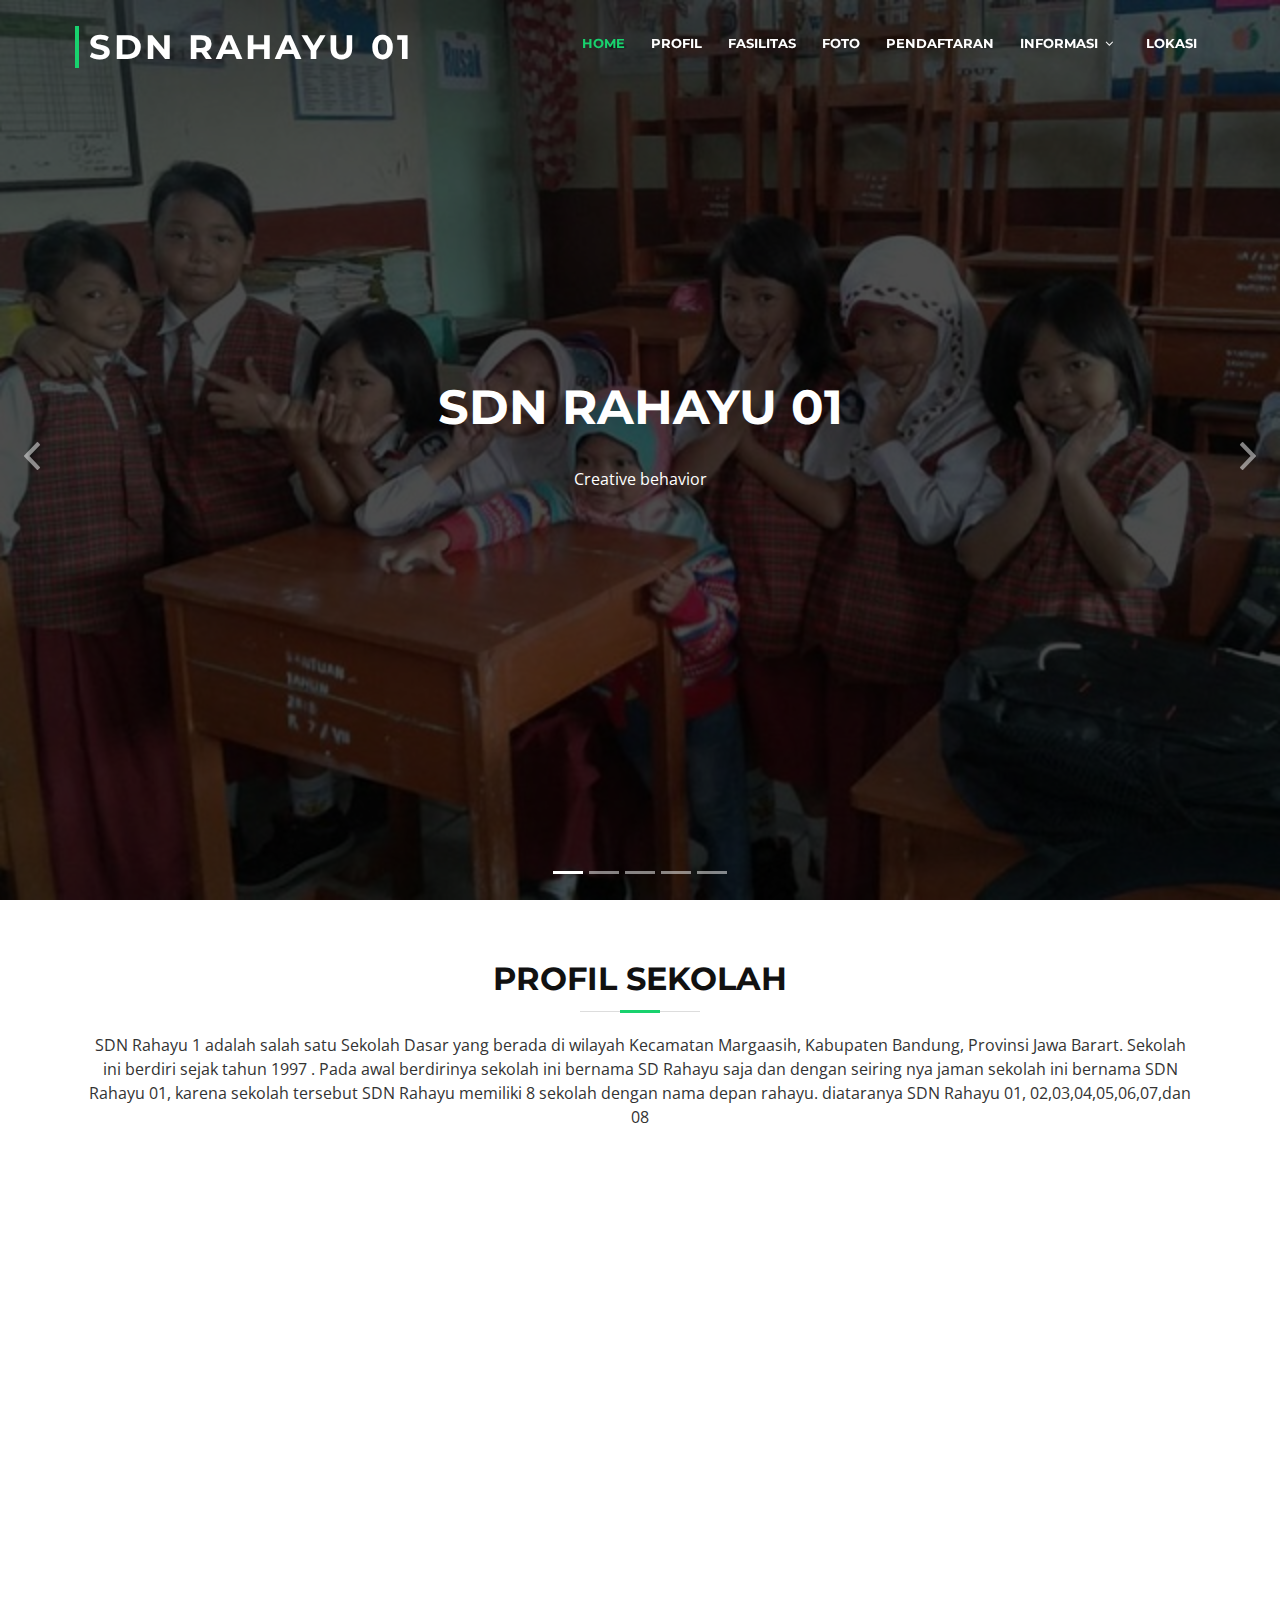
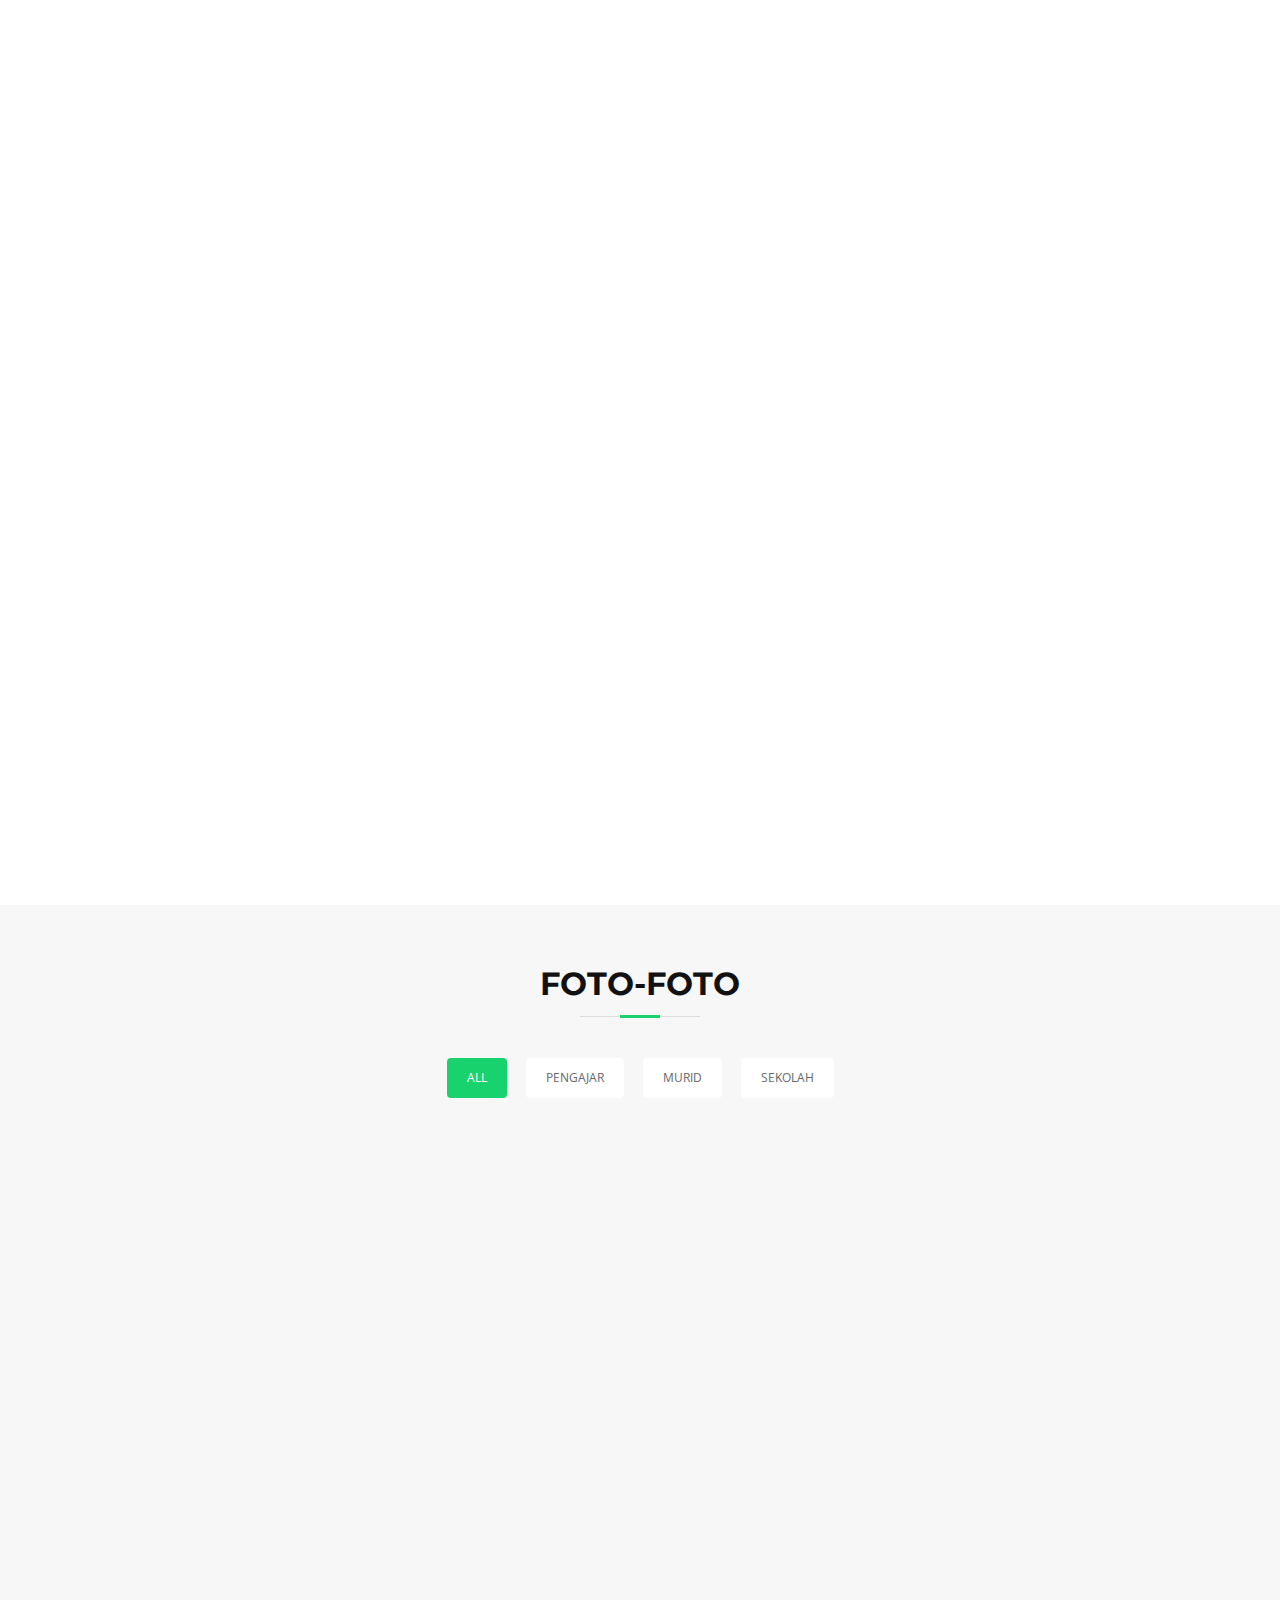
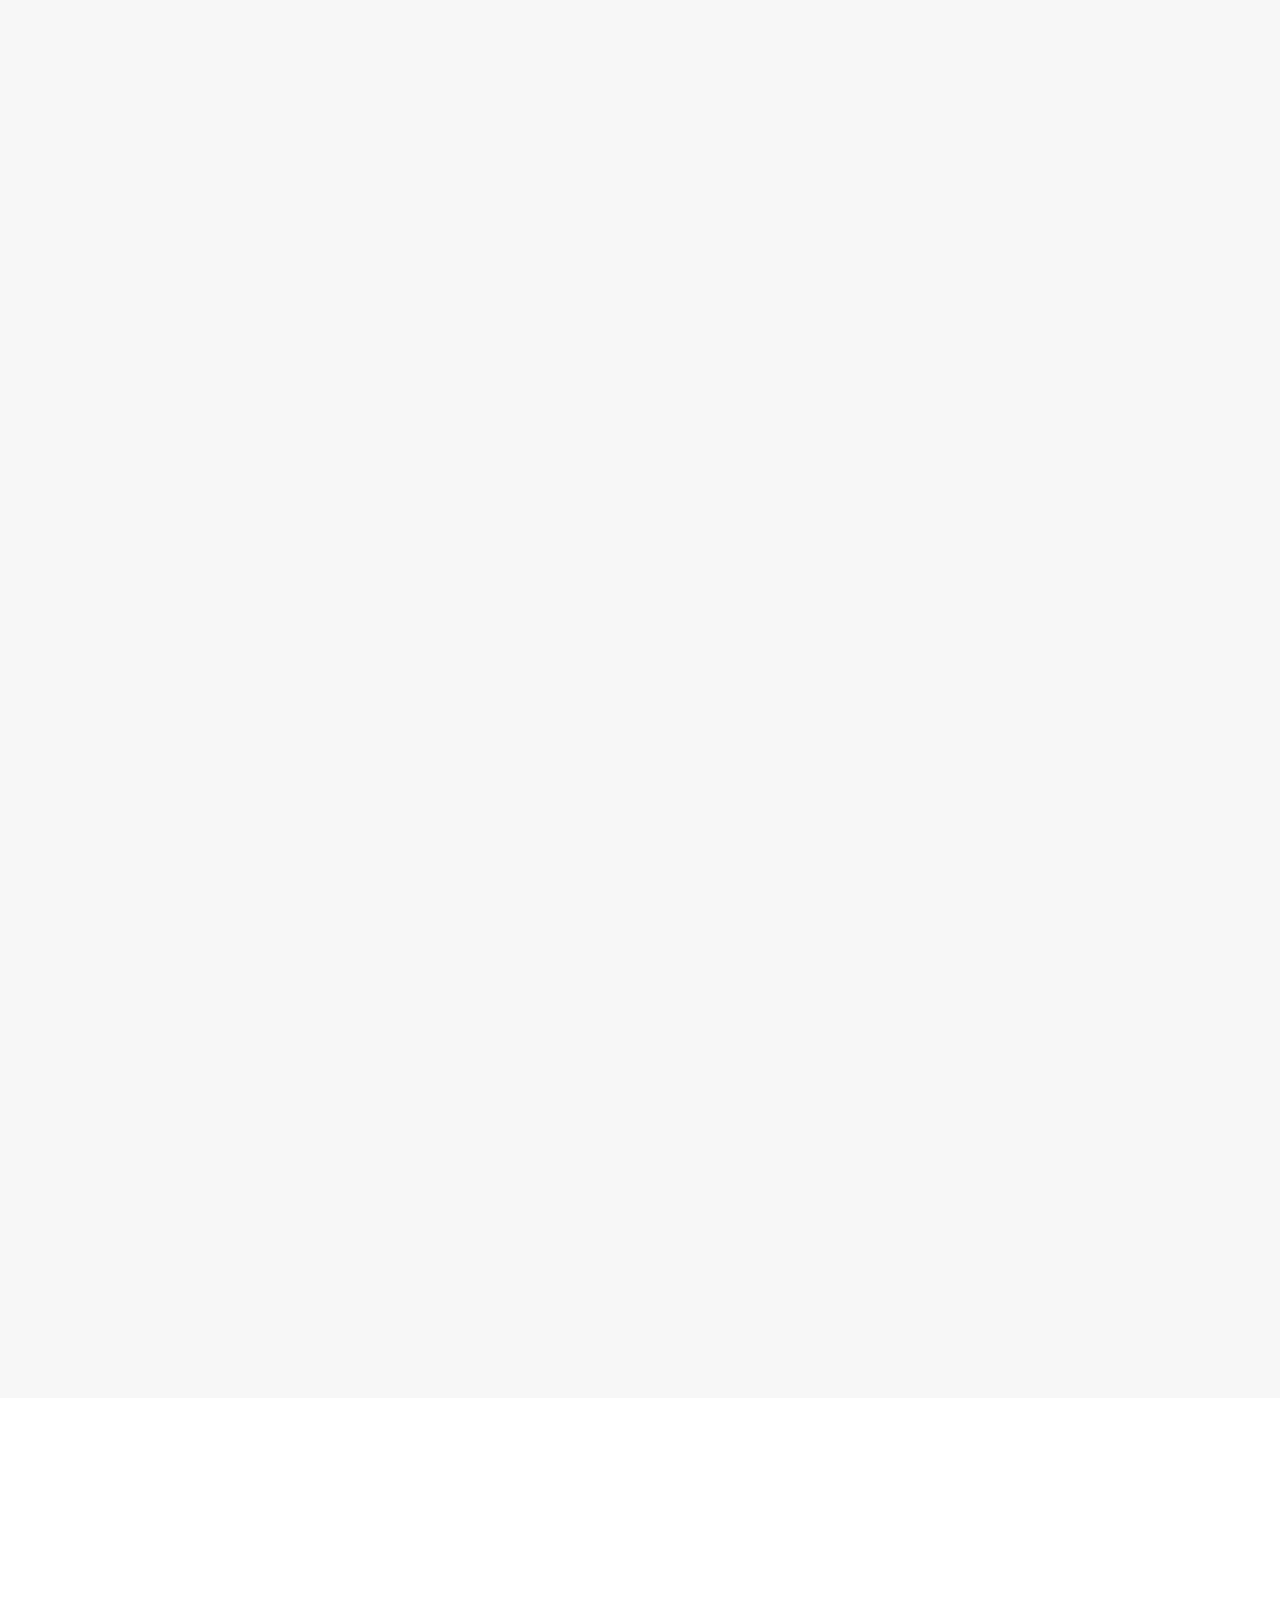
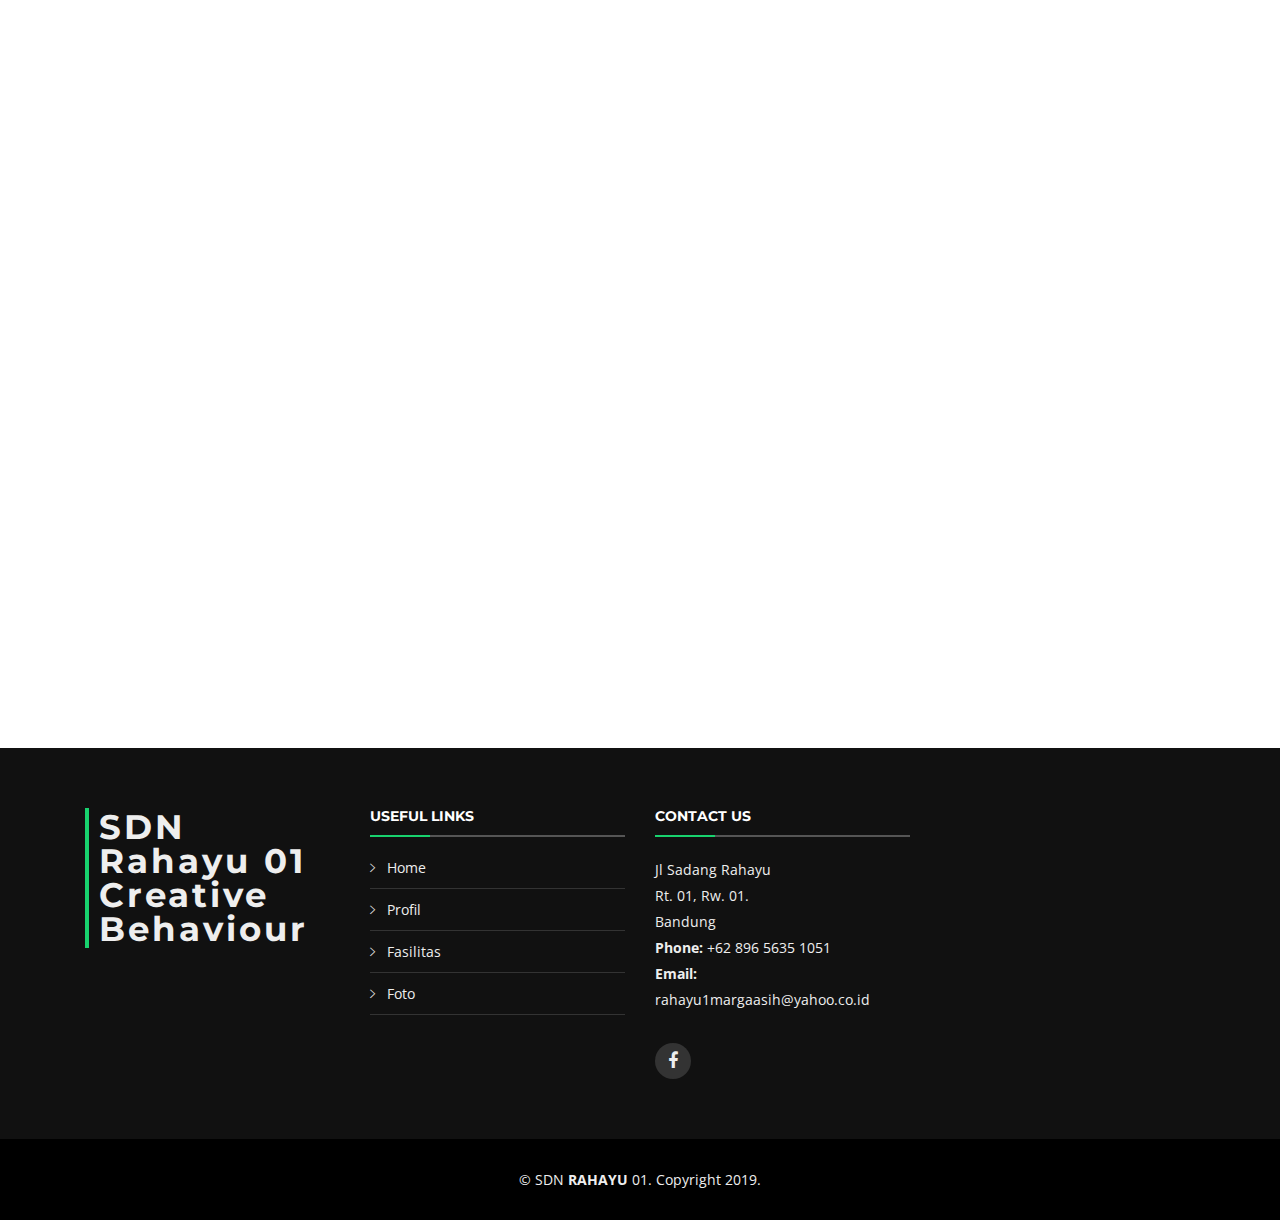
<file: index.html>
<!DOCTYPE html>
<html lang="en">

<head>
    <meta charset="utf-8">
    <title>SDN RAHAYU 01</title>
    <meta content="width=device-width, initial-scale=1.0" name="viewport">
    <meta content="" name="keywords">
    <meta content="" name="description">

    <!-- Favicons -->
    <link href="img/tut.ico" rel="icon">
    <link href="img/tut.ico" rel="tut">

    <!-- Google Fonts -->
    <link href="https://fonts.googleapis.com/css?family=Open+Sans:300,300i,400,400i,700,700i|Montserrat:300,400,500,700" rel="stylesheet">
    <link rel="stylesheet" href="https://fonts.googleapis.com/icon?family=Material+Icons">

    <!-- Bootstrap CSS File -->
    <link href="lib/bootstrap/css/bootstrap.min.css" rel="stylesheet">

    <!-- Libraries CSS Files -->
    <link href="lib/font-awesome/css/font-awesome.min.css" rel="stylesheet">
    <link href="lib/animate/animate.min.css" rel="stylesheet">
    <link href="lib/ionicons/css/ionicons.min.css" rel="stylesheet">
    <link href="lib/owlcarousel/assets/owl.carousel.min.css" rel="stylesheet">
    <link href="lib/lightbox/css/lightbox.min.css" rel="stylesheet">

    <!-- Main Stylesheet File -->
    <link href="css/style.css" rel="stylesheet">

    <!-- =======================================================
    Theme Name: BizPage
    Theme URL: https://bootstrapmade.com/bizpage-bootstrap-business-template/
    Author: BootstrapMade.com
    License: https://bootstrapmade.com/license/
  ======================================================= -->
</head>

<body>

    <!--==========================
    Header
  ============================-->
    <header id="header">
        <div class="container-fluid">

            <div id="logo" class="pull-left">
                <h1><a href="#intro" class="scrollto">SDN RAHAYU 01</a></h1>
                <!-- Uncomment below if you prefer to use an image logo -->
                <!-- <a href="#intro"><img src="img/logo.png" alt="" title="" /></a>-->
            </div>

            <nav id="nav-menu-container">
                <ul class="nav-menu">
                    <li class="menu-active"><a href="#intro">Home</a></li>
                    <li><a href="#about">Profil</a></li>
                    <li><a href="#services">Fasilitas</a></li>
                    <li><a href="#portfolio">Foto</a></li>
                    <li><a href="form.html">Pendaftaran</a></li>
                    <li class="menu-has-children"><a href="">Informasi</a>
                        <ul>
                            <li><a href="struktur.html">Struktur oraganisasi</a></li>
                            <li><a href="kultur.html">Kultur sekolah</a></li>
                            <li><a href="kurikulum.html">Kurikulum</a></li>
                            <li><a href="guru.html">Profile Guru</a></li>
                        </ul>
                    </li>
                    <li><a href="#contact">Lokasi</a></li>
                </ul>
            </nav>
            <!-- #nav-menu-container -->
        </div>
    </header>
    <!-- #header -->

    <!--==========================
    Intro Section
  ============================-->
    <section id="intro">
        <div class="intro-container">
            <div id="introCarousel" class="carousel  slide carousel-fade" data-ride="carousel">

                <ol class="carousel-indicators"></ol>

                <div class="carousel-inner" role="listbox">

                    <div class="carousel-item active">
                        <div class="carousel-background"><img src="img/murid/siswi1.jpg" alt=""></div>
                        <div class="carousel-container">
                            <div class="carousel-content">
                                <h2>SDN RAHAYU 01</h2>
                                <p>
                                    Creative behavior
                                </p>
                                <!-- <a href="form.html" class="btn-get-started scrollto">Get Started</a> -->
                            </div>
                        </div>
                    </div>

                    <div class="carousel-item">
                        <div class="carousel-background"><img src="img/murid/kartini.jpg" alt=""></div>
                        <div class="carousel-container">
                            <div class="carousel-content">
                                <h2>SDN Rahayu 01</h2>
                                <p>INOVATION.</p>
                                <!-- <a href="#featured-services" class="btn-get-started scrollto">Get Started</a> -->
                            </div>
                        </div>
                    </div>

                    <div class="carousel-item">
                        <div class="carousel-background"><img src="img/murid/milo1.jpg" alt=""></div>
                        <div class="carousel-container">
                            <div class="carousel-content">
                                <h2>SDN Rahayu 01</h2>
                                <p>IDEA
                                </p>
                                <!-- <a href="#featured-services" class="btn-get-started scrollto">Get Started</a> -->
                            </div>
                        </div>
                    </div>

                    <div class="carousel-item">
                        <div class="carousel-background"><img src="img/murid/siswi1.jpg" alt=""></div>
                        <div class="carousel-container">
                            <div class="carousel-content">
                                <h2>SDN Rahayu 01</h2>
                                <p>School of leading generation.</p>
                                <!-- <a href="#featured-services" class="btn-get-started scrollto">Get Started</a> -->
                            </div>
                        </div>
                    </div>

                    <div class="carousel-item">
                        <div class="carousel-background"><img src="img/murid/kartini.jpg" alt=""></div>
                        <div class="carousel-container">
                            <div class="carousel-content">
                                <h2>SDN Rahayu 01</h2>
                                <p>Creative behaviour
                                </p>
                                <!-- <a href="#featured-services" class="btn-get-started scrollto">Get Started</a> -->
                            </div>
                        </div>
                    </div>

                </div>

                <a class="carousel-control-prev" href="#introCarousel" role="button" data-slide="prev">
                    <span class="carousel-control-prev-icon ion-chevron-left" aria-hidden="true"></span>
                    <span class="sr-only">Previous</span>
                </a>

                <a class="carousel-control-next" href="#introCarousel" role="button" data-slide="next">
                    <span class="carousel-control-next-icon ion-chevron-right" aria-hidden="true"></span>
                    <span class="sr-only">Next</span>
                </a>

            </div>
        </div>
    </section>
    <!-- #intro -->

    <main id="main">

        <!--==========================
      Featured Services Section
    ============================-->
        <!-- <section id="featured-services">
            <div class="container">
                <div class="row">

                    <div class="col-lg-4 box">
                        <i class="ion-ios-bookmarks-outline"></i>
                        <h4 class="title"><a href="">Lorem Ipsum Delino</a></h4>
                        <p class="description">Voluptatum deleniti atque corrupti quos dolores et quas molestias excepturi sint occaecati cupiditate non provident</p>
                    </div>

                    <div class="col-lg-4 box box-bg">
                        <i class="ion-ios-stopwatch-outline"></i>
                        <h4 class="title"><a href="">Dolor Sitema</a></h4>
                        <p class="description">Minim veniam, quis nostrud exercitation ullamco laboris nisi ut aliquip ex ea commodo consequat tarad limino ata</p>
                    </div>

                    <div class="col-lg-4 box">
                        <i class="ion-ios-heart-outline"></i>
                        <h4 class="title"><a href="">Sed ut perspiciatis</a></h4>
                        <p class="description">Duis aute irure dolor in reprehenderit in voluptate velit esse cillum dolore eu fugiat nulla pariatur</p>
                    </div>

                </div>
            </div>
        </section> -->
        <!-- #featured-services -->

        <!--==========================
      About Us Section
    ============================-->
        <section id="about">
            <div class="container">

                <header class="section-header">
                    <h3>Profil Sekolah</h3>
                    <p>SDN Rahayu 1 adalah salah satu Sekolah Dasar yang berada di wilayah Kecamatan Margaasih, Kabupaten Bandung, Provinsi Jawa Barart. Sekolah ini berdiri sejak tahun 1997 . Pada awal berdirinya sekolah ini bernama SD Rahayu saja dan dengan
                        seiring nya jaman sekolah ini bernama SDN Rahayu 01, karena sekolah tersebut SDN Rahayu memiliki 8 sekolah dengan nama depan rahayu. diataranya SDN Rahayu 01, 02,03,04,05,06,07,dan 08</p>
                </header>

                <div class="row about-cols">

                    <div class="col-md-4 wow fadeInUp">
                        <div class="about-col">
                            <div class="img">
                                <img src="img/murid/belajar1.jpg" alt="" class="img-fluid">
                                <div class="icon"><i class="ion-ios-speedometer-outline"></i></div>
                            </div>
                            <h2 class="title"><a href="#">Visi</a></h2>
                            <p>
                                Sekolah sebagai lembaga pendidikan dalam mengembangkan ilmu pengetahuan, <br> perubahan tingkah laku dan moral sehingga mampu mewujudkan manusia cerdas terampil dan kreatif, <br> berdasarkan iman dan taqwa terhadap Tuhan
                                Yang Maha Esa
                            </p>
                        </div>
                    </div>

                    <div class="col-md-4 wow fadeInUp" data-wow-delay="0.1s">
                        <div class="about-col">
                            <div class="img">
                                <img src="img/murid/siswi1.jpg" alt="" class="img-fluid">
                                <div class="icon"><i class="ion-ios-list-outline"></i></div>
                            </div>
                            <h2 class="title"><a href="#">Missi</a></h2>
                            <p>
                                Berusaha menciptakan lingkungan yang beriman dan taqwa terhadap Tuhan Yang Maha Esa <br> Menciptakan kreatifitas siswa untuk bersaing dan berprestasi <br> Menciptakan lingkungan yang bersih indah dan menyenangkan
                            </p>
                        </div>
                    </div>

                    <div class="col-md-4 wow fadeInUp" data-wow-delay="0.2s">
                        <div class="about-col">
                            <div class="img">
                                <img src="img/murid/siswi2.jpg" alt="" class="img-fluid">
                                <div class="icon"><i class="ion-ios-eye-outline"></i></div>
                            </div>
                            <h2 class="title"><a href="#">Tujuan</a></h2>
                            <p>
                                meletakkan dasar kecerdasan, pengetahuan, kepribadian, akhlak mulia, <br> serta keterampilan untuk hidup mandiri dan mengikuti pendidikan lebih lanjut. <br> dengan demikian siswa dapat memiliki dan menanamkan sikap budi
                                pekerti terhadap sesama.
                            </p>
                        </div>
                    </div>

                </div>

            </div>
        </section>
        <!-- #about -->

        <!--==========================
      Services Section
    ============================-->
        <section id="services">
            <div class="container">

                <header class="section-header wow fadeInUp">
                    <h3>Sarana Prasarana</h3>
                    <p>Salah satu aspek yang seharusnya mendapat perhatian utama oleh setiap pengelola pendidikan adalah mengenai fasilitas pendidikan. Dan ini salah satu fasilitas yang secara langsung dipergunakan dan menunjang proses pendidikan di Sekolah
                        SDN Rahayu 01, seperti:</p>
                </header>

                <div class="row">

                    <div class="col-lg-4 col-md-6 box wow bounceInUp" data-wow-duration="1.4s">
                        <div class="icon"><i class="ion-ios-home-outline"></i></div>
                        <h4 class="title"><a href="">Ruangan Belajar</a></h4>
                        <p class="description">Rombongan belajar di SD Rahayu 01 Bandung berjumlah 12.</p>
                    </div>
                    <div class="col-lg-4 col-md-6 box wow bounceInUp" data-wow-duration="1.4s">
                        <div class="icon"><i class="ion-ios-bookmarks-outline"></i></div>
                        <h4 class="title"><a href="">Perpustakaan</a></h4>
                        <p class="description">Jantung sebuah sekolah adalah perpustakaan. SD Rahayu 01 memiliki sebuah perpustakaan yang luas (170 m2).</p>
                    </div>
                    <div class="col-lg-4 col-md-6 box wow bounceInUp" data-wow-duration="1.4s">
                        <div class="icon"><i class="ion-ios-home-outline"></i></div>
                        <h4 class="title"><a href="">Lapangan sekolah</a></h4>
                        <p class="description">Sebagai kegiatan kreativitas para siswa dan siswi</p>
                    </div>
                    <div class="col-lg-4 col-md-6 box wow bounceInUp" data-wow-delay="0.1s" data-wow-duration="1.4s">
                        <div class="icon"><i class="ion-ios-speedometer-outline"></i></div>
                        <h4 class="title"><a href="">Sarana olahraga</a></h4>
                        <p class="description">SDN Rahayu memiliki fasilitas olahraga diantaranya Tenis Meja, Ring Basket dan Gawang sepak bola</p>
                    </div>
                    <div class="col-lg-4 col-md-6 box wow bounceInUp" data-wow-delay="0.1s" data-wow-duration="1.4s">
                        <div class="icon"><i class="ion-ios-people-outline"></i></div>
                        <h4 class="title"><a href="">Toilet</a></h4>
                        <p class="description">SDN Rahayu memiliki toilet berjumlah 6, diantaranya untuk para Guru, siswa dan staf</p>
                    </div>
                    <div class="col-lg-4 col-md-6 box wow bounceInUp" data-wow-delay="0.1s" data-wow-duration="1.4s">
                        <div class="icon"><i class="ion-ios-people-outline"></i></div>
                        <h4 class="title"><a href="">Kantin</a></h4>
                        <p class="description">Menjual makanan bersih dan sehat.</p>
                    </div>

                </div>

            </div>
        </section>
        <!-- #services -->

        <!--==========================
      Motto
    ============================-->
        <section id="call-to-action" class="wow fadeIn">
            <div class="container text-center">
                <h3>Motto</h3>
                <p> Hormati Guru Sayangi Teman. Unggul dalam Prestasi, Santun dalam Sikap. Bersih itu Keren, Jujur itu Hebat </p>
                <!-- s -->
            </div>
        </section>
        <!-- #call-to-action -->

        <!--==========================
      Skills Section
    ============================-->
        <!-- <section id="skills">
            <div class="container">

                <header class="section-header">
                    <h3>Our Skills</h3>
                    <p>Lorem ipsum dolor sit amet, consectetur adipiscing elit, sed do eiusmod tempor incididunt ut labore et dolore magna aliqua. Ut enim ad minim veniam, quis nostrud exercitation ullamco laboris nisi ut aliquip</p>
                </header>

                <div class="skills-content">

                    <div class="progress">
                        <div class="progress-bar bg-success" role="progressbar" aria-valuenow="100" aria-valuemin="0" aria-valuemax="100">
                            <span class="skill">HTML <i class="val">100%</i></span>
                        </div>
                    </div>

                    <div class="progress">
                        <div class="progress-bar bg-info" role="progressbar" aria-valuenow="90" aria-valuemin="0" aria-valuemax="100">
                            <span class="skill">CSS <i class="val">90%</i></span>
                        </div>
                    </div>

                    <div class="progress">
                        <div class="progress-bar bg-warning" role="progressbar" aria-valuenow="75" aria-valuemin="0" aria-valuemax="100">
                            <span class="skill">JavaScript <i class="val">75%</i></span>
                        </div>
                    </div>

                    <div class="progress">
                        <div class="progress-bar bg-danger" role="progressbar" aria-valuenow="55" aria-valuemin="0" aria-valuemax="100">
                            <span class="skill">Photoshop <i class="val">55%</i></span>
                        </div>
                    </div>

                </div>

            </div>
        </section> -->

        <!--==========================
      Facts Section
    ============================-->
        <!-- <section id="facts" class="wow fadeIn">
            <div class="container">

                <header class="section-header">
                    <h3>Facts</h3>
                    <p>Sed ut perspiciatis unde omnis iste natus error sit voluptatem accusantium doloremque</p>
                </header>

                <div class="row counters">

                    <div class="col-lg-3 col-6 text-center">
                        <span data-toggle="counter-up">274</span>
                        <p>Clients</p>
                    </div>

                    <div class="col-lg-3 col-6 text-center">
                        <span data-toggle="counter-up">421</span>
                        <p>Projects</p>
                    </div>

                    <div class="col-lg-3 col-6 text-center">
                        <span data-toggle="counter-up">1,364</span>
                        <p>Hours Of Support</p>
                    </div>

                    <div class="col-lg-3 col-6 text-center">
                        <span data-toggle="counter-up">18</span>
                        <p>Hard Workers</p>
                    </div>

                </div>

                <div class="facts-img">
                    <img src="img/facts-img.png" alt="" class="img-fluid">
                </div>

            </div>
        </section> -->
        <!-- #facts -->

        <!--==========================
      Portfolio Section
    ============================-->
        <section id="portfolio" class="section-bg">
            <div class="container">

                <header class="section-header">
                    <h3 class="section-title">Foto-foto</h3>
                </header>

                <div class="row">
                    <div class="col-lg-12">
                        <ul id="portfolio-flters">
                            <li data-filter="*" class="filter-active">All</li>
                            <li data-filter=".filter-app">Pengajar</li>
                            <li data-filter=".filter-card">Murid</li>
                            <li data-filter=".filter-web">Sekolah</li>
                        </ul>
                    </div>
                </div>

                <div class="row portfolio-container">

                    <div class="col-lg-4 col-md-6 portfolio-item filter-app wow fadeInUp">
                        <div class="portfolio-wrap">
                            <figure>
                                <img src="img/guru/0.jpg" class="img-fluid" alt="">
                                <a href="img/guru/0.jpg" data-lightbox="portfolio" data-title="Guru 1" class="link-preview" title="Preview"><i class="ion ion-eye"></i></a>
                                <!-- <a href="#" class="link-details" title="More Details"><i class="ion ion-android-open"></i></a> -->
                            </figure>

                            <div class="portfolio-info">
                                <h4><a href="#">Guru 1</a></h4>
                                <p>Guru</p>
                            </div>
                        </div>
                    </div>


                    <div class="col-lg-4 col-md-6 portfolio-item filter-web wow fadeInUp" data-wow-delay="0.1s">
                        <div class="portfolio-wrap">
                            <figure>
                                <img src="img/sekolah/3.jpg" class="img-fluid" alt="">
                                <a href="img/sekolah/3.jpg" class="link-preview" data-lightbox="portfolio" data-title="Sekolah 3" title="Preview"><i class="ion ion-eye"></i></a>
                                <!-- <a href="#" class="link-details" title="More Details"><i class="ion ion-android-open"></i></a> -->
                            </figure>

                            <div class="portfolio-info">
                                <h4><a href="#">Sekolah 3</a></h4>
                                <p>Sekolah</p>
                            </div>
                        </div>
                    </div>

                    <div class="col-lg-4 col-md-6 portfolio-item filter-app wow fadeInUp" data-wow-delay="0.2s">
                        <div class="portfolio-wrap">
                            <figure>
                                <img src="img/guru/1.png" class="img-fluid" alt="">
                                <a href="img/guru/1.png" class="link-preview" data-lightbox="portfolio" data-title="Guru 2" title="Preview"><i class="ion ion-eye"></i></a>
                                <!-- <a href="#" class="link-details" title="More Details"><i class="ion ion-android-open"></i></a> -->
                            </figure>

                            <div class="portfolio-info">
                                <h4><a href="#">Guru 2</a></h4>
                                <p>Guru</p>
                            </div>
                        </div>
                    </div>

                    <div class="col-lg-4 col-md-6 portfolio-item filter-card wow fadeInUp">
                        <div class="portfolio-wrap">
                            <figure>
                                <img src="img/murid/3.jpg" class="img-fluid" alt="">
                                <a href="img/murid/3.jpg" class="link-preview" data-lightbox="portfolio" data-title="Murid 2" title="Preview"><i class="ion ion-eye"></i></a>
                                <!-- <a href="#" class="link-details" title="More Details"><i class="ion ion-android-open"></i></a> -->
                            </figure>

                            <div class="portfolio-info">
                                <h4><a href="#">Murid 2</a></h4>
                                <p>Murid</p>
                            </div>
                        </div>
                    </div>

                    <div class="col-lg-4 col-md-6 portfolio-item filter-web wow fadeInUp" data-wow-delay="0.1s">
                        <div class="portfolio-wrap">
                            <figure>
                                <img src="img/sekolah/2.jpg" class="img-fluid" alt="">
                                <a href="img/sekolah/2.jpg" class="link-preview" data-lightbox="portfolio" data-title="Sekolah 2" title="Preview"><i class="ion ion-eye"></i></a>
                                <!-- <a href="#" class="link-details" title="More Details"><i class="ion ion-android-open"></i></a> -->
                            </figure>

                            <div class="portfolio-info">
                                <h4><a href="#">Sekolah 2</a></h4>
                                <p>Sekolah</p>
                            </div>
                        </div>
                    </div>

                    <div class="col-lg-4 col-md-6 portfolio-item filter-app wow fadeInUp" data-wow-delay="0.2s">
                        <div class="portfolio-wrap">
                            <figure>
                                <img src="img/guru/2.png" class="img-fluid" alt="">
                                <a href="img/guru/2.png" class="link-preview" data-lightbox="portfolio" data-title="Guru 3" title="Preview"><i class="ion ion-eye"></i></a>
                                <!-- <a href="#" class="link-details" title="More Details"><i class="ion ion-android-open"></i></a> -->
                            </figure>

                            <div class="portfolio-info">
                                <h4><a href="#">Guru 3</a></h4>
                                <p>Guru</p>
                            </div>
                        </div>
                    </div>

                    <div class="col-lg-4 col-md-6 portfolio-item filter-app wow fadeInUp" data-wow-delay="0.2s">
                        <div class="portfolio-wrap">
                            <figure>
                                <img src="img/guru/3.png" class="img-fluid" alt="">
                                <a href="img/guru/3.png" class="link-preview" data-lightbox="portfolio" data-title="Guru 4" title="Preview"><i class="ion ion-eye"></i></a>
                                <!-- <a href="#" class="link-details" title="More Details"><i class="ion ion-android-open"></i></a> -->
                            </figure>

                            <div class="portfolio-info">
                                <h4><a href="#">Guru 4</a></h4>
                                <p>Guru</p>
                            </div>
                        </div>
                    </div>

                    <div class="col-lg-4 col-md-6 portfolio-item filter-app wow fadeInUp" data-wow-delay="0.2s">
                        <div class="portfolio-wrap">
                            <figure>
                                <img src="img/guru/4.png" class="img-fluid" alt="">
                                <a href="img/guru/4.png" class="link-preview" data-lightbox="portfolio" data-title="Guru 5" title="Preview"><i class="ion ion-eye"></i></a>
                                <!-- <a href="#" class="link-details" title="More Details"><i class="ion ion-android-open"></i></a> -->
                            </figure>

                            <div class="portfolio-info">
                                <h4><a href="#">Guru 5</a></h4>
                                <p>Guru</p>
                            </div>
                        </div>
                    </div>

                    <div class="col-lg-4 col-md-6 portfolio-item filter-app wow fadeInUp" data-wow-delay="0.2s">
                        <div class="portfolio-wrap">
                            <figure>
                                <img src="img/guru/5.png" class="img-fluid" alt="">
                                <a href="img/guru/5.png" class="link-preview" data-lightbox="portfolio" data-title="Guru 6" title="Preview"><i class="ion ion-eye"></i></a>
                                <!-- <a href="#" class="link-details" title="More Details"><i class="ion ion-android-open"></i></a> -->
                            </figure>

                            <div class="portfolio-info">
                                <h4><a href="#">Guru 6</a></h4>
                                <p>Guru</p>
                            </div>
                        </div>
                    </div>

                    <div class="col-lg-4 col-md-6 portfolio-item filter-app wow fadeInUp" data-wow-delay="0.2s">
                        <div class="portfolio-wrap">
                            <figure>
                                <img src="img/guru/6.png" class="img-fluid" alt="">
                                <a href="img/guru/6.png" class="link-preview" data-lightbox="portfolio" data-title="Guru 7" title="Preview"><i class="ion ion-eye"></i></a>
                                <!-- <a href="#" class="link-details" title="More Details"><i class="ion ion-android-open"></i></a> -->
                            </figure>

                            <div class="portfolio-info">
                                <h4><a href="#">Guru 7</a></h4>
                                <p>Guru</p>
                            </div>
                        </div>
                    </div>

                    <div class="col-lg-4 col-md-6 portfolio-item filter-app wow fadeInUp" data-wow-delay="0.2s">
                        <div class="portfolio-wrap">
                            <figure>
                                <img src="img/guru/7.png" class="img-fluid" alt="">
                                <a href="img/guru/7.png" class="link-preview" data-lightbox="portfolio" data-title="Guru 8" title="Preview"><i class="ion ion-eye"></i></a>
                                <!-- <a href="#" class="link-details" title="More Details"><i class="ion ion-android-open"></i></a> -->
                            </figure>

                            <div class="portfolio-info">
                                <h4><a href="#">Guru 8</a></h4>
                                <p>Guru</p>
                            </div>
                        </div>
                    </div>

                    <div class="col-lg-4 col-md-6 portfolio-item filter-app wow fadeInUp" data-wow-delay="0.2s">
                        <div class="portfolio-wrap">
                            <figure>
                                <img src="img/guru/8.png" class="img-fluid" alt="">
                                <a href="img/guru/8.png" class="link-preview" data-lightbox="portfolio" data-title="Guru 9" title="Preview"><i class="ion ion-eye"></i></a>
                                <!-- <a href="#" class="link-details" title="More Details"><i class="ion ion-android-open"></i></a> -->
                            </figure>

                            <div class="portfolio-info">
                                <h4><a href="#">Guru 9</a></h4>
                                <p>Guru</p>
                            </div>
                        </div>
                    </div>

                    <div class="col-lg-4 col-md-6 portfolio-item filter-card wow fadeInUp">
                        <div class="portfolio-wrap">
                            <figure>
                                <img src="img/murid/1.jpg" class="img-fluid" alt="">
                                <a href="img/murid/1.jpg" class="link-preview" data-lightbox="portfolio" data-title="Murid 1" title="Preview"><i class="ion ion-eye"></i></a>
                                <!-- <a href="#" class="link-details" title="More Details"><i class="ion ion-android-open"></i></a> -->
                            </figure>

                            <div class="portfolio-info">
                                <h4><a href="#">Murid 1</a></h4>
                                <p>Murid</p>
                            </div>
                        </div>
                    </div>

                    <div class="col-lg-4 col-md-6 portfolio-item filter-card wow fadeInUp" data-wow-delay="0.1s">
                        <div class="portfolio-wrap">
                            <figure>
                                <img src="img/murid/2.jpg" class="img-fluid" alt="">
                                <a href="img/murid/2.jpg" class="link-preview" data-lightbox="portfolio" data-title="Murid 3" title="Preview"><i class="ion ion-eye"></i></a>
                                <!-- <a href="#" class="link-details" title="More Details"><i class="ion ion-android-open"></i></a> -->
                            </figure>

                            <div class="portfolio-info">
                                <h4><a href="#">Murid 3</a></h4>
                                <p>Murid</p>
                            </div>
                        </div>
                    </div>

                    <div class="col-lg-4 col-md-6 portfolio-item filter-web wow fadeInUp" data-wow-delay="0.2s">
                        <div class="portfolio-wrap">
                            <figure>
                                <img src="img/sekolah/1.jpg" class="img-fluid" alt="">
                                <a href="img/sekolah/1.jpg" class="link-preview" data-lightbox="portfolio" data-title="Sekolah 1" title="Preview"><i class="ion ion-eye"></i></a>
                                <!-- <a href="#" class="link-details" title="More Details"><i class="ion ion-android-open"></i></a> -->
                            </figure>

                            <div class="portfolio-info">
                                <h4><a href="#">Sekolah 1</a></h4>
                                <p>Sekolah</p>
                            </div>
                        </div>
                    </div>

                </div>

            </div>
        </section>
        <!-- #portfolio -->

        <!--==========================
      Clients Section
    ============================-->
        <!-- <section id="clients" class="wow fadeInUp">
            <div class="container">

                <header class="section-header">
                    <h3>Our Clients</h3>
                </header>

                <div class="owl-carousel clients-carousel">
                    <img src="img/clients/client-1.png" alt="">
                    <img src="img/clients/client-2.png" alt="">
                    <img src="img/clients/client-3.png" alt="">
                    <img src="img/clients/client-4.png" alt="">
                    <img src="img/clients/client-5.png" alt="">
                    <img src="img/clients/client-6.png" alt="">
                    <img src="img/clients/client-7.png" alt="">
                    <img src="img/clients/client-8.png" alt="">
                </div>

            </div>
        </section> -->
        <!-- #clients -->

        <!--==========================
      Clients Section
    ============================-->
        <!-- <section id="testimonials" class="section-bg wow fadeInUp">
            <div class="container">

                <header class="section-header">
                    <h3>Testimonials</h3>
                </header>

                <div class="owl-carousel testimonials-carousel">

                    <div class="testimonial-item">
                        <img src="img/testimonial-1.jpg" class="testimonial-img" alt="">
                        <h3>Saul Goodman</h3>
                        <h4>Ceo &amp; Founder</h4>
                        <p>
                            <img src="img/quote-sign-left.png" class="quote-sign-left" alt=""> Proin iaculis purus consequat sem cure digni ssim donec porttitora entum suscipit rhoncus. Accusantium quam, ultricies eget id, aliquam eget nibh et. Maecen
                            aliquam, risus at semper.
                            <img src="img/quote-sign-right.png" class="quote-sign-right" alt="">
                        </p>
                    </div>

                    <div class="testimonial-item">
                        <img src="img/testimonial-2.jpg" class="testimonial-img" alt="">
                        <h3>Sara Wilsson</h3>
                        <h4>Designer</h4>
                        <p>
                            <img src="img/quote-sign-left.png" class="quote-sign-left" alt=""> Export tempor illum tamen malis malis eram quae irure esse labore quem cillum quid cillum eram malis quorum velit fore eram velit sunt aliqua noster fugiat
                            irure amet legam anim culpa.
                            <img src="img/quote-sign-right.png" class="quote-sign-right" alt="">
                        </p>
                    </div>

                    <div class="testimonial-item">
                        <img src="img/testimonial-3.jpg" class="testimonial-img" alt="">
                        <h3>Jena Karlis</h3>
                        <h4>Store Owner</h4>
                        <p>
                            <img src="img/quote-sign-left.png" class="quote-sign-left" alt=""> Enim nisi quem export duis labore cillum quae magna enim sint quorum nulla quem veniam duis minim tempor labore quem eram duis noster aute amet eram fore quis
                            sint minim.
                            <img src="img/quote-sign-right.png" class="quote-sign-right" alt="">
                        </p>
                    </div>

                    <div class="testimonial-item">
                        <img src="img/testimonial-4.jpg" class="testimonial-img" alt="">
                        <h3>Matt Brandon</h3>
                        <h4>Freelancer</h4>
                        <p>
                            <img src="img/quote-sign-left.png" class="quote-sign-left" alt=""> Fugiat enim eram quae cillum dolore dolor amet nulla culpa multos export minim fugiat minim velit minim dolor enim duis veniam ipsum anim magna sunt elit fore
                            quem dolore labore illum veniam.
                            <img src="img/quote-sign-right.png" class="quote-sign-right" alt="">
                        </p>
                    </div>

                    <div class="testimonial-item">
                        <img src="img/testimonial-5.jpg" class="testimonial-img" alt="">
                        <h3>John Larson</h3>
                        <h4>Entrepreneur</h4>
                        <p>
                            <img src="img/quote-sign-left.png" class="quote-sign-left" alt=""> Quis quorum aliqua sint quem legam fore sunt eram irure aliqua veniam tempor noster veniam enim culpa labore duis sunt culpa nulla illum cillum fugiat legam
                            esse veniam culpa fore nisi cillum quid.
                            <img src="img/quote-sign-right.png" class="quote-sign-right" alt="">
                        </p>
                    </div>

                </div>

            </div>
        </section> -->
        <!-- #testimonials -->

        <!--==========================
      Team Section
    ============================-->
        <!-- <section id="team">
            <div class="container">
                <div class="section-header wow fadeInUp">
                    <h3>Team</h3>
                    <p>Sed ut perspiciatis unde omnis iste natus error sit voluptatem accusantium doloremque</p>
                </div>

                <div class="row">

                    <div class="col-lg-3 col-md-6 wow fadeInUp">
                        <div class="member">
                            <img src="img/team-1.jpg" class="img-fluid" alt="">
                            <div class="member-info">
                                <div class="member-info-content">
                                    <h4>Walter White</h4>
                                    <span>Chief Executive Officer</span>
                                    <div class="social">
                                        <a href=""><i class="fa fa-twitter"></i></a>
                                        <a href=""><i class="fa fa-facebook"></i></a>
                                        <a href=""><i class="fa fa-google-plus"></i></a>
                                        <a href=""><i class="fa fa-linkedin"></i></a>
                                    </div>
                                </div>
                            </div>
                        </div>
                    </div>

                    <div class="col-lg-3 col-md-6 wow fadeInUp" data-wow-delay="0.1s">
                        <div class="member">
                            <img src="img/team-2.jpg" class="img-fluid" alt="">
                            <div class="member-info">
                                <div class="member-info-content">
                                    <h4>Sarah Jhonson</h4>
                                    <span>Product Manager</span>
                                    <div class="social">
                                        <a href=""><i class="fa fa-twitter"></i></a>
                                        <a href=""><i class="fa fa-facebook"></i></a>
                                        <a href=""><i class="fa fa-google-plus"></i></a>
                                        <a href=""><i class="fa fa-linkedin"></i></a>
                                    </div>
                                </div>
                            </div>
                        </div>
                    </div>

                    <div class="col-lg-3 col-md-6 wow fadeInUp" data-wow-delay="0.2s">
                        <div class="member">
                            <img src="img/team-3.jpg" class="img-fluid" alt="">
                            <div class="member-info">
                                <div class="member-info-content">
                                    <h4>William Anderson</h4>
                                    <span>CTO</span>
                                    <div class="social">
                                        <a href=""><i class="fa fa-twitter"></i></a>
                                        <a href=""><i class="fa fa-facebook"></i></a>
                                        <a href=""><i class="fa fa-google-plus"></i></a>
                                        <a href=""><i class="fa fa-linkedin"></i></a>
                                    </div>
                                </div>
                            </div>
                        </div>
                    </div>

                    <div class="col-lg-3 col-md-6 wow fadeInUp" data-wow-delay="0.3s">
                        <div class="member">
                            <img src="img/team-4.jpg" class="img-fluid" alt="">
                            <div class="member-info">
                                <div class="member-info-content">
                                    <h4>Amanda Jepson</h4>
                                    <span>Accountant</span>
                                    <div class="social">
                                        <a href=""><i class="fa fa-twitter"></i></a>
                                        <a href=""><i class="fa fa-facebook"></i></a>
                                        <a href=""><i class="fa fa-google-plus"></i></a>
                                        <a href=""><i class="fa fa-linkedin"></i></a>
                                    </div>
                                </div>
                            </div>
                        </div>
                    </div>

                </div>

            </div>
        </section> -->
        <!-- #team -->

        <!--==========================
      Contact Section
    ============================-->
        <section id="contact" class="section-bg wow fadeInUp">
            <div class="container">

                <div class="section-header">
                    <h3>Lokasi</h3>
                    <p>Temukan SDN Rahayu 01..</p>
                </div>

                <div class="row contact-info">

                    <div class="col-md-4">
                        <div class="contact-address">
                            <i class="ion-ios-location-outline"></i>
                            <h3>Alamat</h3>
                            <address>Jl. Sadang Rahayu Rt.01/01</address>
                        </div>
                    </div>

                    <div class="col-md-4">
                        <div class="contact-phone">
                            <i class="ion-ios-telephone-outline"></i>
                            <h3>Nomor Telepon</h3>
                            <p><a href="tel:+62 89656351051">+62 896 5635 1051</a></p>
                        </div>
                    </div>

                    <div class="col-md-4">
                        <div class="contact-email">
                            <i class="ion-ios-email-outline"></i>
                            <h3>Email</h3>
                            <p><a href="mailto:rahayu1margaasih@yahoo.co.id">rahayu1margaasih@yahoo.co.id</a></p>
                        </div>
                    </div>

                    <iframe src="https://www.google.com/maps/embed?pb=!1m18!1m12!1m3!1d3960.476878128025!2d107.56257781469492!3d-6.952937270002311!2m3!1f0!2f0!3f0!3m2!1i1024!2i768!4f13.1!3m3!1m2!1s0x2e68ef2e4d5d206f%3A0xed64fd9ef8ec2689!2sSDN+Rahayu+01!5e0!3m2!1sid!2sid!4v1558797596659!5m2!1sid!2sid"
                        width="6000" height="450" frameborder="0" style="border:0" allowfullscreen></iframe>


                </div>

                <!-- <div class="form">
                    <div id="sendmessage">Your message has been sent. Thank you!</div>
                    <div id="errormessage"></div>
                    <form action="" method="post" role="form" class="contactForm">
                        <div class="form-row">
                            <div class="form-group col-md-6">
                                <input type="text" name="name" class="form-control" id="name" placeholder="Your Name" data-rule="minlen:4" data-msg="Please enter at least 4 chars" />
                                <div class="validation"></div>
                            </div>
                            <div class="form-group col-md-6">
                                <input type="email" class="form-control" name="email" id="email" placeholder="Your Email" data-rule="email" data-msg="Please enter a valid email" />
                                <div class="validation"></div>
                            </div>
                        </div>
                        <div class="form-group">
                            <input type="text" class="form-control" name="subject" id="subject" placeholder="Subject" data-rule="minlen:4" data-msg="Please enter at least 8 chars of subject" />
                            <div class="validation"></div>
                        </div>
                        <div class="form-group">
                            <textarea class="form-control" name="message" rows="5" data-rule="required" data-msg="Please write something for us" placeholder="Message"></textarea>
                            <div class="validation"></div>
                        </div>
                        <div class="text-center"><button type="submit">Send Message</button></div>
                    </form>
                </div> -->

            </div>
        </section>
        <!-- #contact -->

    </main>

    <!--==========================
    Footer
  ============================-->
    <footer id="footer">
        <div class="footer-top">
            <div class="container">
                <div class="row">

                    <div class="col-lg-3 col-md-6 footer-info">
                        <h3>SDN Rahayu 01 Creative Behaviour</h3>
                    </div>

                    <div class="col-lg-3 col-md-6 footer-links">
                        <h4>Useful Links</h4>
                        <ul>
                            <li><i class="ion-ios-arrow-right"></i> <a href="#">Home</a></li>
                            <li><i class="ion-ios-arrow-right"></i> <a href="#about">Profil</a></li>
                            <li><i class="ion-ios-arrow-right"></i> <a href="#services">Fasilitas</a></li>
                            <li><i class="ion-ios-arrow-right"></i> <a href="#portfolio">Foto</a></li>
                        </ul>
                    </div>

                    <div class="col-lg-3 col-md-6 footer-contact">
                        <h4>Contact Us</h4>
                        <p>
                            Jl Sadang Rahayu <br> Rt. 01, Rw. 01.<br> Bandung <br>
                            <strong>Phone:</strong> +62 896 5635 1051<br>
                            <strong>Email:</strong> rahayu1margaasih@yahoo.co.id<br>
                        </p>

                        <div class="social-links">
                            <a href="https://www.facebook.com/pages/Sdn-Rahayu-01/383716215326787" class="facebook"><i class="fa fa-facebook"></i></a>
                        </div>

                    </div>

                    <!-- <div class="col-lg-3 col-md-6 footer-newsletter">
                        <h4>Our Newsletter</h4>
                        <p>Tamen quem nulla quae legam multos aute sint culpa legam noster magna veniam enim veniam illum dolore legam minim quorum culpa amet magna export quem marada parida nodela caramase seza.</p>
                        <form action="" method="post">
                            <input type="email" name="email"><input type="submit" value="Subscribe">
                        </form>
                    </div> -->

                </div>
            </div>
        </div>

        <div class="container">
            <div class="copyright">
                &copy;
                <!-- Copyright <strong>BizPage</strong>. All Rights Reserved -->
                SDN <strong>RAHAYU</strong> 01. Copyright 2019.
            </div>
            <div class="credits">
                <!--
          All the links in the footer should remain intact.
          You can delete the links only if you purchased the pro version.
          Licensing information: https://bootstrapmade.com/license/
          Purchase the pro version with working PHP/AJAX contact form: https://bootstrapmade.com/buy/?theme=BizPage
        -->
                <!-- Designed by <a href="https://bootstrapmade.com/">BootstrapMade</a> -->
            </div>
        </div>
    </footer>
    <!-- #footer -->

    <a href="#" class="back-to-top"><i class="fa fa-chevron-up"></i></a>
    <!-- Uncomment below i you want to use a preloader -->
    <!-- <div id="preloader"></div> -->

    <!-- JavaScript Libraries -->
    <script src="lib/jquery/jquery.min.js"></script>
    <script src="lib/jquery/jquery-migrate.min.js"></script>
    <script src="lib/bootstrap/js/bootstrap.bundle.min.js"></script>
    <script src="lib/easing/easing.min.js"></script>
    <script src="lib/superfish/hoverIntent.js"></script>
    <script src="lib/superfish/superfish.min.js"></script>
    <script src="lib/wow/wow.min.js"></script>
    <script src="lib/waypoints/waypoints.min.js"></script>
    <script src="lib/counterup/counterup.min.js"></script>
    <script src="lib/owlcarousel/owl.carousel.min.js"></script>
    <script src="lib/isotope/isotope.pkgd.min.js"></script>
    <script src="lib/lightbox/js/lightbox.min.js"></script>
    <script src="lib/touchSwipe/jquery.touchSwipe.min.js"></script>
    <!-- Contact Form JavaScript File -->
    <script src="contactform/contactform.js"></script>

    <!-- Template Main Javascript File -->
    <script src="js/main.js"></script>

</body>

</html>
</file>
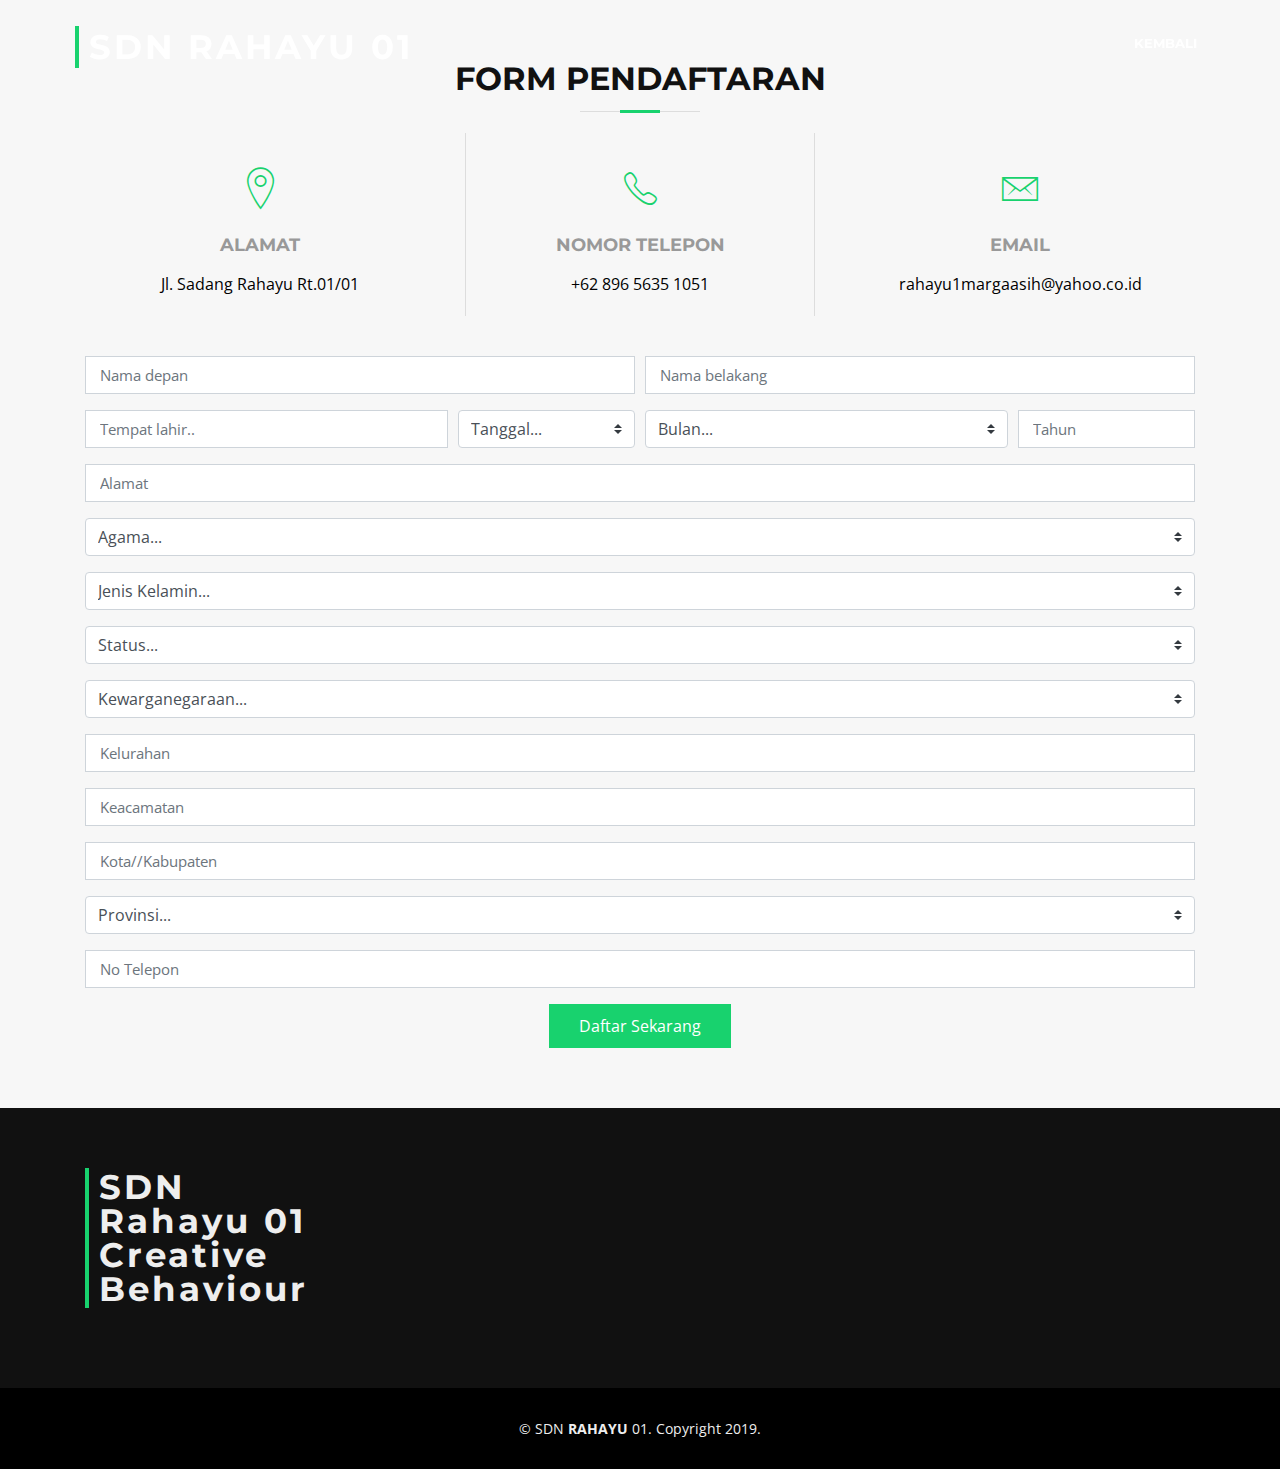
<file: form.html>
<!DOCTYPE html>
<html lang="en">

<head>
    <meta charset="utf-8">
    <title>SDN RAHAYU 01</title>
    <meta content="width=device-width, initial-scale=1.0" name="viewport">
    <meta content="" name="keywords">
    <meta content="" name="description">

    <!-- Favicons -->
    <link href="img/tut.ico" rel="icon">
    <link href="img/tut.ico" rel="tut">

    <!-- Google Fonts -->
    <link href="https://fonts.googleapis.com/css?family=Open+Sans:300,300i,400,400i,700,700i|Montserrat:300,400,500,700" rel="stylesheet">

    <!-- Bootstrap CSS File -->
    <link href="lib/bootstrap/css/bootstrap.min.css" rel="stylesheet">

    <!-- Libraries CSS Files -->
    <link href="lib/font-awesome/css/font-awesome.min.css" rel="stylesheet">
    <link href="lib/animate/animate.min.css" rel="stylesheet">
    <link href="lib/ionicons/css/ionicons.min.css" rel="stylesheet">
    <link href="lib/owlcarousel/assets/owl.carousel.min.css" rel="stylesheet">
    <link href="lib/lightbox/css/lightbox.min.css" rel="stylesheet">

    <!-- Main Stylesheet File -->
    <link href="css/style.css" rel="stylesheet">

    <!-- =======================================================
    Theme Name: BizPage
    Theme URL: https://bootstrapmade.com/bizpage-bootstrap-business-template/
    Author: BootstrapMade.com
    License: https://bootstrapmade.com/license/
  ======================================================= -->
</head>

<body>

    <header id="header">
        <div class="container-fluid">

            <div id="logo" class="pull-left">
                <h1><a href="#intro" class="scrollto">SDN RAHAYU 01</a></h1>
                <!-- <a href="#intro"><img src="img/favicon.png" alt="" title="" /></a> -->
            </div>

            <nav id="nav-menu-container">
                <ul class="nav-menu">
                    <li class="menu-active">
                        <a href="#intro"></a>
                    </li>
                    <li>
                        <a href="#about"></a>
                    </li>
                    <li>
                        <a href="#services"></a>
                    </li>
                    <li>
                        <a href="#portfolio"></a>
                    </li>
                    <li>
                        <a href="#team"></a>
                    </li>
                    <li class="menu-has-children">
                        <a href=""></a>
                        <!-- <ul>
                            <li><a href="#">Drop Down 1</a></li>
                            <li><a href="#">Drop Down 3</a></li>
                            <li><a href="#">Drop Down 4</a></li>
                            <li><a href="#">Drop Down 5</a></li>
                        </ul> -->
                    </li>
                    <li><a href="index.html">Kembali</a></li>
                </ul>
            </nav>
            <!-- #nav-menu-container -->
        </div>
    </header>


    <!--==========================
      Contact Section
    ============================-->
    <section id="contact" class="section-bg wow fadeInUp">
        <div class="container">

            <div class="section-header">
                <h3>Form Pendaftaran</h3>
                <!-- <p>Sed ut perspiciatis unde omnis iste natus error sit voluptatem accusantium doloremque</p> -->
            </div>

            <div class="row contact-info">

                <div class="col-md-4">
                    <div class="contact-address">
                        <i class="ion-ios-location-outline"></i>
                        <h3>Alamat</h3>
                        <address>Jl. Sadang Rahayu Rt.01/01</address>
                    </div>
                </div>

                <div class="col-md-4">
                    <div class="contact-phone">
                        <i class="ion-ios-telephone-outline"></i>
                        <h3>Nomor Telepon</h3>
                        <p><a href="tel:+62 89656351051">+62 896 5635 1051</a></p>
                    </div>
                </div>

                <div class="col-md-4">
                    <div class="contact-email">
                        <i class="ion-ios-email-outline"></i>
                        <h3>Email</h3>
                        <p><a href="mailto:rahayu1margaasih@yahoo.co.id">rahayu1margaasih@yahoo.co.id</a></p>
                    </div>
                </div>

            </div>

            <div class="form">
                <div id="sendmessage">Your message has been sent. Thank you!</div>
                <div id="errormessage"></div>
                <form action="" method="post" role="form" class="contactForm">
                    <!-- Nama -->
                    <div class="form-row">
                        <div class="form-group col-md-6">
                            <input type="text" class="form-control" placeholder="Nama depan">
                        </div>
                        <div class="form-group col-md-6">
                            <input type="text" class="form-control" placeholder="Nama belakang">
                        </div>
                    </div>
                    <!-- TAnggal Lahir -->
                    <div class="form-row">
                        <div class="form-group col-md-4">
                            <input type="text" class="form-control" placeholder="Tempat lahir..">
                        </div>
                        <div class="form-group col-md-2">
                            <!-- <input type="text" class="form-control" placeholder="Last name"> -->
                            <select class="custom-select mr-sm-2" id="inlineFormCustomSelect">
                                <option selected>Tanggal...</option>
                                <option value="pilih">1</option>
                                <option value="pilih">2</option>
                                <option value="pilih">3</option>
                                <option value="pilih">4</option>
                                <option value="pilih">5</option>
                                <option value="pilih">6</option>
                                <option value="pilih">7</option>
                                <option value="pilih">8</option>
                                <option value="pilih">9</option>
                                <option value="pilih">10</option>
                                <option value="pilih">11</option>
                                <option value="pilih">12</option>
                                <option value="pilih">13</option>
                                <option value="pilih">14</option>
                                <option value="pilih">15</option>
                                <option value="pilih">16</option>
                                <option value="pilih">17</option>
                                <option value="pilih">18</option>
                                <option value="pilih">19</option>
                                <option value="pilih">20</option>
                                <option value="pilih">21</option>
                                <option value="pilih">22</option>
                                <option value="pilih">23</option>
                                <option value="pilih">24</option>
                                <option value="pilih">25</option>
                                <option value="pilih">26</option>
                                <option value="pilih">27</option>
                                <option value="pilih">28</option>
                                <option value="pilih">29</option>
                                <option value="pilih">30</option>
                                <option value="pilih">31</option>
                            </select>
                        </div>
                        <div class="form-group col-md-4">
                            <!-- <input type="text" class="form-control" placeholder="Last name"> -->
                            <select class="custom-select mr-sm-2" id="inlineFormCustomSelect">
                                <option selected>Bulan...</option>
                                <option value="pilih">Januari</option>
                                <option value="pilih">Februari</option>
                                <option value="pilih">Maret</option>
                                <option value="pilih">April</option>
                                <option value="pilih">Mei</option>
                                <option value="pilih">Juni</option>
                                <option value="pilih">Juli</option>
                                <option value="pilih">Agustus</option>
                                <option value="pilih">September</option>
                                <option value="pilih">Oktober</option>
                                <option value="pilih">November</option>
                                <option value="pilih">Desember</option>
                            </select>
                        </div>
                        <div class="form-group col-md-2">
                            <input type="text" class="form-control" placeholder="Tahun">
                        </div>
                    </div>
                    <!-- Alaamat -->
                    <div class="form-group">
                        <!-- <label for="inputAddress">Address</label> -->
                        <input type="text" class="form-control" id="inputAddress" placeholder="Alamat">
                    </div>
                    <!-- Agama -->
                    <div class="form-group">
                        <label class="mr-sm-2 sr-only" for="inlineFormCustomSelect">Preference</label>
                        <select class="custom-select mr-sm-2" id="inlineFormCustomSelect">
                                <option selected>Agama...</option>
                                <option value="1">Islam</option>
                                <option value="2">Kristen</option>
                                <option value="3">Hindu</option>
                                <option value="4">Budha</option>
                                <option value="5">Kong Hu Cu</option>
                            </select>
                    </div>
                    <!-- Jenis Kelamin -->
                    <div class="form-group">
                        <label class="mr-sm-2 sr-only" for="inlineFormCustomSelect">Preference</label>
                        <select class="custom-select mr-sm-2" id="inlineFormCustomSelect">
                            <option selected>Jenis Kelamin...</option>
                            <option value="1">Pria</option>
                            <option value="2">Wanita</option>
                        </select>
                    </div>
                    <!-- Status -->
                    <div class="form-group">
                        <label class="mr-sm-2 sr-only" for="inlineFormCustomSelect">Preference</label>
                        <select class="custom-select mr-sm-2" id="inlineFormCustomSelect">
                            <option selected>Status...</option>
                            <option value="1">Menikah</option>
                            <option value="2">Single</option>
                        </select>
                    </div>
                    <!-- Kewarganegaraan -->
                    <div class="form-group">
                        <label class="mr-sm-2 sr-only" for="inlineFormCustomSelect">Preference</label>
                        <select class="custom-select mr-sm-2" id="inlineFormCustomSelect">
                            <option selected>Kewarganegaraan...</option>
                            <option value="1">WNI</option>
                            <option value="2">WNA</option>
                        </select>
                    </div>
                    <!-- Kelurahan -->
                    <div class="form-group">
                        <!-- <label for="inputAddress">Address</label> -->
                        <input type="text" class="form-control" id="inputAddress" placeholder="Kelurahan">
                    </div>
                    <!-- Keacamatan -->
                    <div class="form-group">
                        <!-- <label for="inputAddress">Address</label> -->
                        <input type="text" class="form-control" id="inputAddress" placeholder="Keacamatan">
                    </div>
                    <!-- Kot/Kab -->
                    <div class="form-group">
                        <!-- <label for="inputAddress">Address</label> -->
                        <input type="text" class="form-control" id="inputAddress" placeholder="Kota//Kabupaten">
                    </div>
                    <!-- Provinsi -->
                    <div class="form-group">
                        <label class="mr-sm-2 sr-only" for="inlineFormCustomSelect">Preference</label>
                        <select class="custom-select mr-sm-2" id="inlineFormCustomSelect">
                            <option selected>Provinsi...</option>
                            <option value="Bali">Bali</option>
                            <option value="Bangka Belitung">Bangka Belitung</option>
                            <option value="Banten">Banten</option>
                            <option value="Bengkulu">Bengkulu</option>
                            <option value="Gorontalo">Gorontalo</option>
                            <option value="Irian Jaya Barat">Irian Jaya Barat</option>
                            <option value="Jabotabekdecipsawcib">Jabotabekdecipsawcib</option>
                            <option value="Jambi">Jambi</option>
                            <option value="Jawa Barat">Jawa Barat</option>
                            <option value="Jawa Tengah">Jawa Tengah</option>
                            <option value="Jawa Timur">Jawa Timur</option>
                            <option value="Kalimantan Barat">Kalimantan Barat</option>
                            <option value="Kalimantan Selatan">Kalimantan Selatan</option>
                            <option value="Kalimantan Tengah">Kalimantan Tengah</option>
                            <option value="Kalimantan Timur">Kalimantan Timur</option>
                            <option value="Kepulauan Riau">Kepulauan Riau</option>
                            <option value="Lampung">Lampung</option>
                            <option value="Lokasi Lain-lain">Lokasi Lain-lain</option>
                            <option value="Maluku">Maluku</option>
                            <option value="Maluku Utara">Maluku Utara</option>
                            <option value="Nangroe Aceh Darussalam">Nangroe Aceh Darussalam</option>
                            <option value="Nusa Tenggara Barat">Nusa Tenggara Barat</option>
                            <option value="Nusa Tenggara Timur">Nusa Tenggara Timur</option>
                            <option value="Papua">Papua</option>
                            <option value="Riau">Riau</option>
                            <option value="Sulawesi Barat">Sulawesi Barat</option>
                            <option value="Sulawesi Selatan">Sulawesi Selatan</option>
                            <option value="Sulawesi Tengah">Sulawesi Tengah</option>
                            <option value="Sulawesi Tenggara">Sulawesi Tenggara</option>
                            <option value="Sulawesi Utara">Sulawesi Utara</option>
                            <option value="Sumatera Barat">Sumatera Barat</option>
                            <option value="Sumatera Selatan">Sumatera Selatan</option>
                            <option value="Sumatera Utara">Sumatera Utara</option>
                            <option value="Yogyakarta">Yogyakarta</option>
                        </select>
                    </div>
                    <!-- NoTelp -->
                    <div class="form-group">
                        <!-- <label for="inputAddress">Address</label> -->
                        <input type="text" class="form-control" id="inputAddress" placeholder="No Telepon">
                    </div>
                    <!-- Message -->
                    <!-- <div class="form-group">
                        <textarea class="form-control" name="message" rows="5" data-rule="required" data-msg="Please write something for us" placeholder="Message"></textarea>
                        <div class=""></div>
                    </div> -->

                    <div class="text-center"><button type="submit">Daftar Sekarang</button></div>

                </form>
            </div>

        </div>
    </section>
    <!-- #contact -->

    </main>

    <!--==========================
    Footer
  ============================-->
    <footer id="footer">
        <div class="footer-top">
            <div class="container">
                <div class="row">

                    <div class="col-lg-3 col-md-6 footer-info">
                        <h3>SDN Rahayu 01 Creative Behaviour</h3>
                    </div>

                </div>
            </div>
        </div>

        <div class="container">
            <div class="copyright">
                &copy;
                <!-- Copyright <strong>BizPage</strong>. All Rights Reserved -->
                SDN <strong>RAHAYU</strong> 01. Copyright 2019.
            </div>
            <div class="credits">
                <!--
          All the links in the footer should remain intact.
          You can delete the links only if you purchased the pro version.
          Licensing information: https://bootstrapmade.com/license/
          Purchase the pro version with working PHP/AJAX contact form: https://bootstrapmade.com/buy/?theme=BizPage
        -->
                <!-- Designed by <a href="https://bootstrapmade.com/">BootstrapMade</a> -->
            </div>
        </div>
    </footer>
    <!-- #footer -->

    <a href="#" class="back-to-top"><i class="fa fa-chevron-up"></i></a>
    <!-- Uncomment below i you want to use a preloader -->
    <!-- <div id="preloader"></div> -->

    <!-- JavaScript Libraries -->
    <script src="lib/jquery/jquery.min.js"></script>
    <script src="lib/jquery/jquery-migrate.min.js"></script>
    <script src="lib/bootstrap/js/bootstrap.bundle.min.js"></script>
    <script src="lib/easing/easing.min.js"></script>
    <script src="lib/superfish/hoverIntent.js"></script>
    <script src="lib/superfish/superfish.min.js"></script>
    <script src="lib/wow/wow.min.js"></script>
    <script src="lib/waypoints/waypoints.min.js"></script>
    <script src="lib/counterup/counterup.min.js"></script>
    <script src="lib/owlcarousel/owl.carousel.min.js"></script>
    <script src="lib/isotope/isotope.pkgd.min.js"></script>
    <script src="lib/lightbox/js/lightbox.min.js"></script>
    <script src="lib/touchSwipe/jquery.touchSwipe.min.js"></script>
    <!-- Contact Form JavaScript File -->
    <script src="contactform/contactform.js"></script>

    <!-- Date -->


    <!-- Template Main Javascript File -->
    <script src="js/main.js"></script>

</body>

</html>
</file>
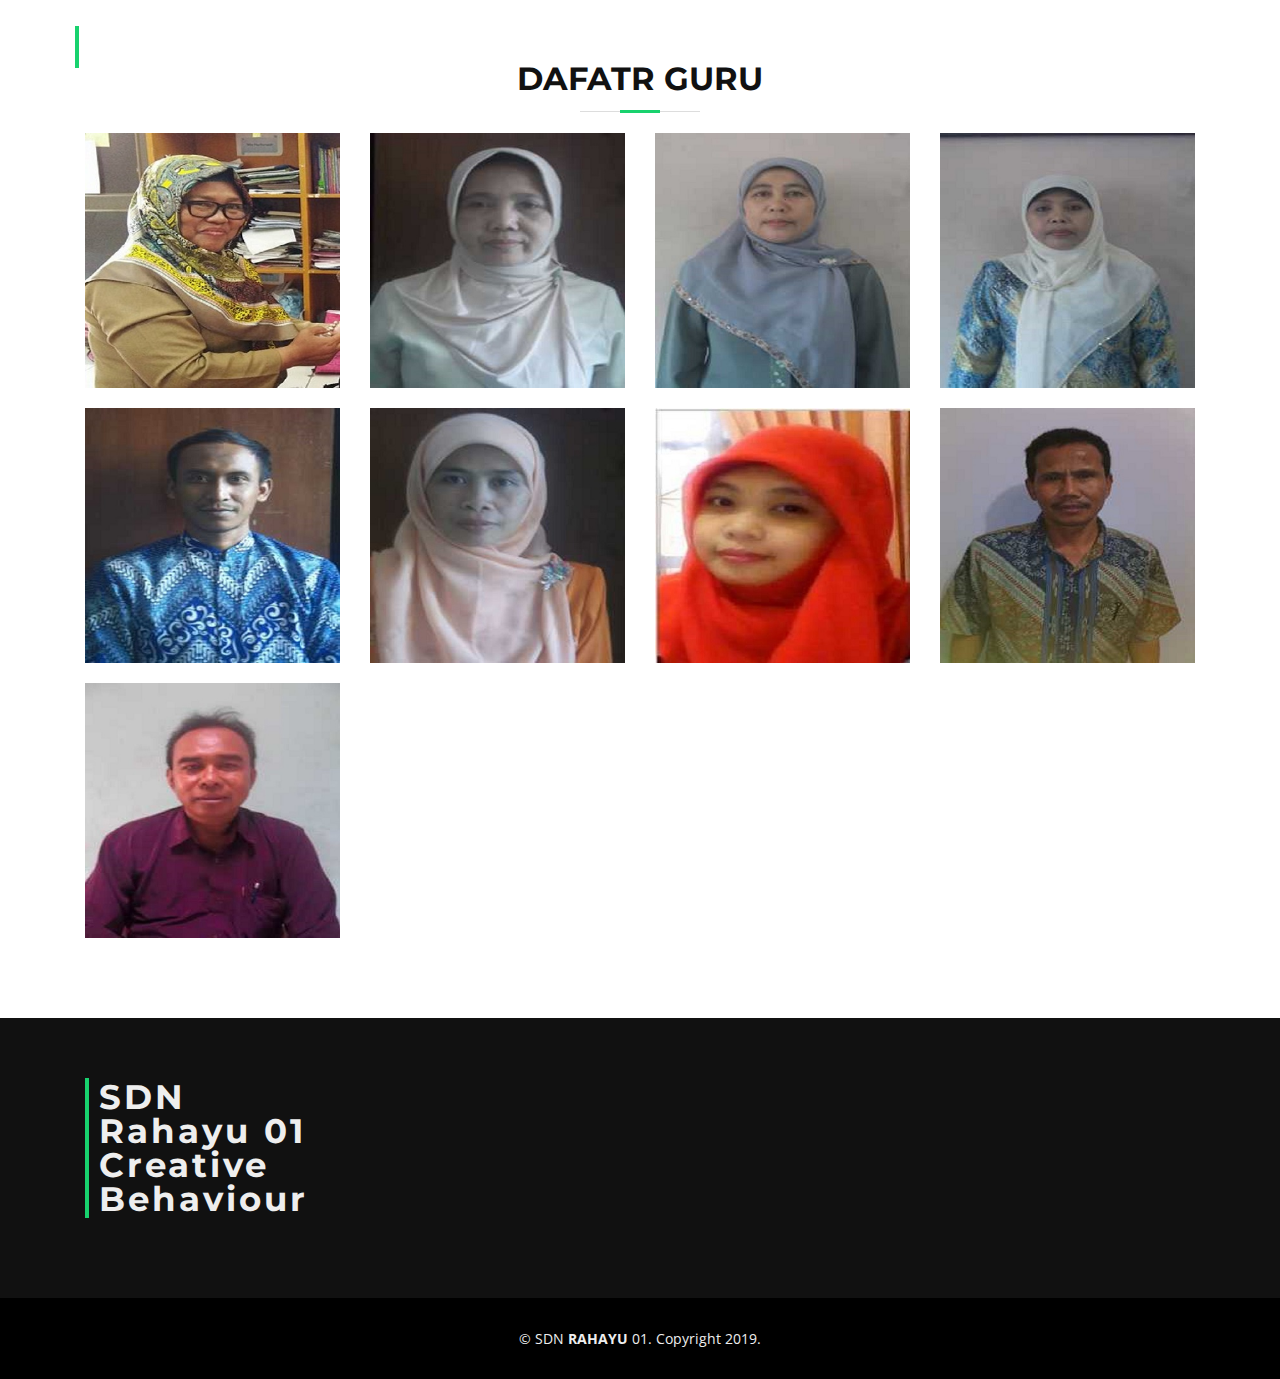
<file: guru.html>
<!DOCTYPE html>
<html lang="en">

<head>
    <meta charset="utf-8">
    <title>SDN RAHAYU 01</title>
    <meta content="width=device-width, initial-scale=1.0" name="viewport">
    <meta content="" name="keywords">
    <meta content="" name="description">

    <!-- Favicons -->
    <link href="img/tut.ico" rel="icon">
    <link href="img/tut.ico" rel="tut">

    <!-- Google Fonts -->
    <link href="https://fonts.googleapis.com/css?family=Open+Sans:300,300i,400,400i,700,700i|Montserrat:300,400,500,700" rel="stylesheet">

    <!-- Bootstrap CSS File -->
    <link href="lib/bootstrap/css/bootstrap.min.css" rel="stylesheet">

    <!-- Libraries CSS Files -->
    <link href="lib/font-awesome/css/font-awesome.min.css" rel="stylesheet">
    <link href="lib/animate/animate.min.css" rel="stylesheet">
    <link href="lib/ionicons/css/ionicons.min.css" rel="stylesheet">
    <link href="lib/owlcarousel/assets/owl.carousel.min.css" rel="stylesheet">
    <link href="lib/lightbox/css/lightbox.min.css" rel="stylesheet">

    <!-- Main Stylesheet File -->
    <link href="css/style.css" rel="stylesheet">

    <!-- =======================================================
    Theme Name: BizPage
    Theme URL: https://bootstrapmade.com/bizpage-bootstrap-business-template/
    Author: BootstrapMade.com
    License: https://bootstrapmade.com/license/
  ======================================================= -->
</head>

<body>

    <header id="header">
        <div class="container-fluid">

            <div id="logo" class="pull-left">
                <h1><a href="#intro" class="scrollto">SDN RAHAYU 01</a></h1>
                <!-- <a href="#intro"><img src="img/favicon.png" alt="" title="" /></a> -->
            </div>

            <nav id="nav-menu-container">
                <ul class="nav-menu">
                    <li class="menu-active">
                        <a href="#intro"></a>
                    </li>
                    <li>
                        <a href="#about"></a>
                    </li>
                    <li>
                        <a href="#services"></a>
                    </li>
                    <li>
                        <a href="#portfolio"></a>
                    </li>
                    <li>
                        <a href="#team"></a>
                    </li>
                    <li class="menu-has-children">
                        <a href=""></a>
                        <!-- <ul>
                            <li><a href="#">Drop Down 1</a></li>
                            <li><a href="#">Drop Down 3</a></li>
                            <li><a href="#">Drop Down 4</a></li>
                            <li><a href="#">Drop Down 5</a></li>
                        </ul> -->
                    </li>
                    <li><a href="index.html">Kembali</a></li>
                </ul>
            </nav>
            <!-- #nav-menu-container -->
        </div>
    </header>


    <!--==========================
          Team Section
        ============================-->
    <section id="team">
        <div class="container">
            <div class="section-header wow fadeInUp">
                <h3>Dafatr Guru</h3>
            </div>

            <div class="row">

                <div class="col-lg-3 col-md-6 wow fadeInUp">
                    <div class="member">
                        <img src="img/pengajar/0.jpg" class="img-fluid" alt="">
                        <div class="member-info">
                            <div class="member-info-content">
                                <h4>Nenden S.Pd</h4>
                                <span>Kepala Sekolah</span>
                            </div>
                        </div>
                    </div>
                </div>

                <div class="col-lg-3 col-md-6 wow fadeInUp" data-wow-delay="0.1s">
                    <div class="member">
                        <img src="img/pengajar/1.png" class="img-fluid" alt="">
                        <div class="member-info">
                            <div class="member-info-content">
                                <h4>Saminah</h4>
                                <span>Pengajar</span> <br> <br> <br> <br>
                                <span>Lahir : KEBUMEN, 1962-02-19</span>
                                <span>NIP : 196202191983042003</span>
                                <span>NUPTK : 6551740642300022</span>
                            </div>
                        </div>
                    </div>
                </div>

                <div class="col-lg-3 col-md-6 wow fadeInUp" data-wow-delay="0.2s">
                    <div class="member">
                        <img src="img/pengajar/2.png" class="img-fluid" alt="">
                        <div class="member-info">
                            <div class="member-info-content">
                                <h4>Hodijah S.Pd</h4>
                                <span>Pengajar dan Waka.Akademik</span> <br> <br> <br> <br>
                                <span>Lahir : BANDUNG, 1960-04-12</span>
                                <span>NIP : 196004121983082003</span>
                                <span>NUPTK : 2733738639300052</span>
                            </div>
                        </div>
                    </div>
                </div>

                <div class="col-lg-3 col-md-6 wow fadeInUp" data-wow-delay="0.3s">
                    <div class="member">
                        <img src="img/pengajar/3.png" class="img-fluid" alt="">
                        <div class="member-info">
                            <div class="member-info-content">
                                <h4>Cucu</h4>
                                <span>Pengajar</span> <br> <br> <br> <br>
                                <span>Lahir : BANDUNG, 1965-11-01</span>
                                <span>NIP : 196511011990052001</span>
                                <span>NUPTK : 7433743644300033</span>
                            </div>
                        </div>
                    </div>
                </div>

                <div class="col-lg-3 col-md-6 wow fadeInUp">
                    <div class="member">
                        <img src="img/pengajar/4.png" class="img-fluid" alt="">
                        <div class="member-info">
                            <div class="member-info-content">
                                <h4>Apip Saepudin</h4>
                                <span>Pengajar dan Kepala tata usaha</span> <br> <br> <br> <br>
                                <span>Lahir : BANDUNG, 1985-09-03</span>
                                <span>NIP : -</span>
                                <span>NUPTK : 0235763665200013</span>
                            </div>
                        </div>
                    </div>
                </div>

                <div class="col-lg-3 col-md-6 wow fadeInUp" data-wow-delay="0.1s">
                    <div class="member">
                        <img src="img/pengajar/5.png" class="img-fluid" alt="">
                        <div class="member-info">
                            <div class="member-info-content">
                                <h4>Nita Nursamsiah</h4>
                                <span>Pengajar</span> <br> <br> <br> <br>
                                <span>Lahir : CIPARAY, 1978-05-10</span>
                                <span>NIP : -</span>
                                <span>NUPTK : 2842756658300052</span>
                            </div>
                        </div>
                    </div>
                </div>

                <div class="col-lg-3 col-md-6 wow fadeInUp" data-wow-delay="0.2s">
                    <div class="member">
                        <img src="img/pengajar/6.png" class="img-fluid" alt="">
                        <div class="member-info">
                            <div class="member-info-content">
                                <h4>Sugiharti zakiah</h4>
                                <span>Pengajar dan Waka.Sarana Prasarana</span> <br> <br> <br> <br>
                                <span>Lahir : Bandung, 1986-05-28</span>
                                <span>NIP : -</span>
                                <span>NUPTK : -</span>
                            </div>
                        </div>
                    </div>
                </div>

                <div class="col-lg-3 col-md-6 wow fadeInUp" data-wow-delay="0.3s">
                    <div class="member">
                        <img src="img/pengajar/7.png" class="img-fluid" alt="">
                        <div class="member-info">
                            <div class="member-info-content">
                                <h4>Ahmana Aang</h4>
                                <span>Pengajar & Waka.Kesiswaan</span> <br> <br> <br> <br>
                                <span>Lahir : Bandung, 1963-06-10</span>
                                <span>NIP : 196306101984101002</span>
                                <span>NUPTK : 6942741643200052</span>
                            </div>
                        </div>
                    </div>
                </div>

                <div class="col-lg-3 col-md-6 wow fadeInUp" data-wow-delay="0.3s">
                    <div class="member">
                        <img src="img/pengajar/8.png" class="img-fluid" alt="">
                        <div class="member-info">
                            <div class="member-info-content">
                                <h4>Iwan Supriatna</h4>
                                <span>Pengajar</span> <br> <br> <br> <br>
                                <span>Lahir : BANDUNG, 1962-02-17</span>
                                <span>NIP : 196202171983051002</span>
                                <span>NUPTK : 1549740642200032</span>
                            </div>
                        </div>
                    </div>
                </div>

            </div>

        </div>
    </section>
    <!-- #team -->

    </main>

    <!--==========================
    Footer
  ============================-->
    <footer id="footer">
        <div class="footer-top">
            <div class="container">
                <div class="row">

                    <div class="col-lg-3 col-md-6 footer-info">
                        <h3>SDN Rahayu 01 Creative Behaviour</h3>
                    </div>

                </div>
            </div>
        </div>

        <div class="container">
            <div class="copyright">
                &copy;
                <!-- Copyright <strong>BizPage</strong>. All Rights Reserved -->
                SDN <strong>RAHAYU</strong> 01. Copyright 2019.
            </div>
            <div class="credits">
                <!--
          All the links in the footer should remain intact.
          You can delete the links only if you purchased the pro version.
          Licensing information: https://bootstrapmade.com/license/
          Purchase the pro version with working PHP/AJAX contact form: https://bootstrapmade.com/buy/?theme=BizPage
        -->
                <!-- Designed by <a href="https://bootstrapmade.com/">BootstrapMade</a> -->
            </div>
        </div>
    </footer>
    <!-- #footer -->

    <a href="#" class="back-to-top"><i class="fa fa-chevron-up"></i></a>
    <!-- Uncomment below i you want to use a preloader -->
    <!-- <div id="preloader"></div> -->

    <!-- JavaScript Libraries -->
    <script src="lib/jquery/jquery.min.js"></script>
    <script src="lib/jquery/jquery-migrate.min.js"></script>
    <script src="lib/bootstrap/js/bootstrap.bundle.min.js"></script>
    <script src="lib/easing/easing.min.js"></script>
    <script src="lib/superfish/hoverIntent.js"></script>
    <script src="lib/superfish/superfish.min.js"></script>
    <script src="lib/wow/wow.min.js"></script>
    <script src="lib/waypoints/waypoints.min.js"></script>
    <script src="lib/counterup/counterup.min.js"></script>
    <script src="lib/owlcarousel/owl.carousel.min.js"></script>
    <script src="lib/isotope/isotope.pkgd.min.js"></script>
    <script src="lib/lightbox/js/lightbox.min.js"></script>
    <script src="lib/touchSwipe/jquery.touchSwipe.min.js"></script>
    <!-- Contact Form JavaScript File -->
    <script src="contactform/contactform.js"></script>

    <!-- Date -->


    <!-- Template Main Javascript File -->
    <script src="js/main.js"></script>

</body>

</html>
</file>
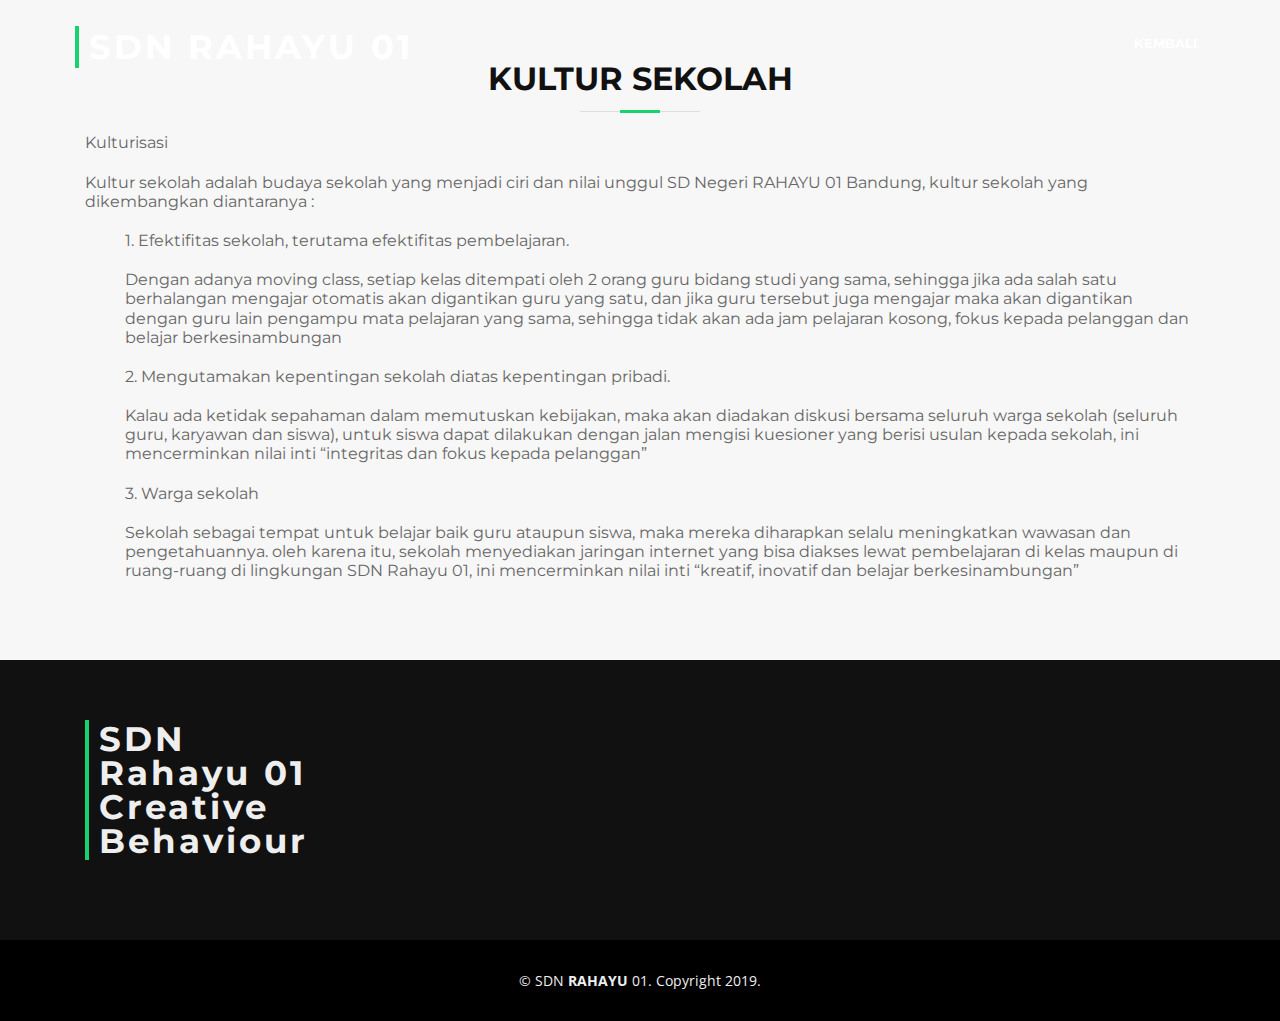
<file: kultur.html>
<!DOCTYPE html>
<html lang="en">

<head>
    <meta charset="utf-8">
    <title>SDN RAHAYU 01</title>
    <meta content="width=device-width, initial-scale=1.0" name="viewport">
    <meta content="" name="keywords">
    <meta content="" name="description">

    <!-- Favicons -->
    <link href="img/tut.ico" rel="icon">
    <link href="img/tut.ico" rel="tut">

    <!-- Google Fonts -->
    <link href="https://fonts.googleapis.com/css?family=Open+Sans:300,300i,400,400i,700,700i|Montserrat:300,400,500,700" rel="stylesheet">

    <!-- Bootstrap CSS File -->
    <link href="lib/bootstrap/css/bootstrap.min.css" rel="stylesheet">

    <!-- Libraries CSS Files -->
    <link href="lib/font-awesome/css/font-awesome.min.css" rel="stylesheet">
    <link href="lib/animate/animate.min.css" rel="stylesheet">
    <link href="lib/ionicons/css/ionicons.min.css" rel="stylesheet">
    <link href="lib/owlcarousel/assets/owl.carousel.min.css" rel="stylesheet">
    <link href="lib/lightbox/css/lightbox.min.css" rel="stylesheet">

    <!-- Main Stylesheet File -->
    <link href="css/style.css" rel="stylesheet">

    <!-- =======================================================
    Theme Name: BizPage
    Theme URL: https://bootstrapmade.com/bizpage-bootstrap-business-template/
    Author: BootstrapMade.com
    License: https://bootstrapmade.com/license/
  ======================================================= -->
</head>

<body>

    <header id="header">
        <div class="container-fluid">

            <div id="logo" class="pull-left">
                <h1><a href="#intro" class="scrollto">SDN RAHAYU 01</a></h1>
                <!-- <a href="#intro"><img src="img/favicon.png" alt="" title="" /></a> -->
            </div>

            <nav id="nav-menu-container">
                <ul class="nav-menu">
                    <li class="menu-active">
                        <a href="#intro"></a>
                    </li>
                    <li>
                        <a href="#about"></a>
                    </li>
                    <li>
                        <a href="#services"></a>
                    </li>
                    <li>
                        <a href="#portfolio"></a>
                    </li>
                    <li>
                        <a href="#team"></a>
                    </li>
                    <li class="menu-has-children">
                        <a href=""></a>
                        <!-- <ul>
                            <li><a href="#">Drop Down 1</a></li>
                            <li><a href="#">Drop Down 3</a></li>
                            <li><a href="#">Drop Down 4</a></li>
                            <li><a href="#">Drop Down 5</a></li>
                        </ul> -->
                    </li>
                    <li><a href="index.html">Kembali</a></li>
                </ul>
            </nav>
            <!-- #nav-menu-container -->
        </div>
    </header>


    <!--==========================
      Contact Section
    ============================-->
    <section id="contact" class="section-bg wow fadeInUp">
        <div class="container">

            <div class="section-header">
                <h3>Kultur Sekolah</h3>
                <h6>Kulturisasi</h6>
                <h6> Kultur sekolah adalah budaya sekolah yang menjadi ciri dan nilai unggul SD Negeri RAHAYU 01 Bandung, kultur sekolah yang dikembangkan diantaranya : </h6>
                <ul>
                    <h6>1. Efektifitas sekolah, terutama efektifitas pembelajaran.</h6>
                    <h6>Dengan adanya moving class, setiap kelas ditempati oleh 2 orang guru bidang studi yang sama, sehingga jika ada salah satu berhalangan mengajar otomatis akan digantikan guru yang satu, dan jika guru tersebut juga mengajar maka akan
                        digantikan dengan guru lain pengampu mata pelajaran yang sama, sehingga tidak akan ada jam pelajaran kosong, fokus kepada pelanggan dan belajar berkesinambungan</h6>
                    <h6>2. Mengutamakan kepentingan sekolah diatas kepentingan pribadi.</h6>
                    <h6>Kalau ada ketidak sepahaman dalam memutuskan kebijakan, maka akan diadakan diskusi bersama seluruh warga sekolah (seluruh guru, karyawan dan siswa), untuk siswa dapat dilakukan dengan jalan mengisi kuesioner yang berisi usulan kepada
                        sekolah, ini mencerminkan nilai inti “integritas dan fokus kepada pelanggan”</h6>
                    <h6>3. Warga sekolah</h6>
                    <h6>Sekolah sebagai tempat untuk belajar baik guru ataupun siswa, maka mereka diharapkan selalu meningkatkan wawasan dan pengetahuannya. oleh karena itu, sekolah menyediakan jaringan internet yang bisa diakses lewat pembelajaran di kelas
                        maupun di ruang-ruang di lingkungan SDN Rahayu 01, ini mencerminkan nilai inti “kreatif, inovatif dan belajar berkesinambungan”
                    </h6>
                </ul>
            </div>
        </div>
    </section>
    <!-- #contact -->

    </main>

    <!--==========================
    Footer
  ============================-->
    <footer id="footer">
        <div class="footer-top">
            <div class="container">
                <div class="row">

                    <div class="col-lg-3 col-md-6 footer-info">
                        <h3>SDN Rahayu 01 Creative Behaviour</h3>
                    </div>

                </div>
            </div>
        </div>

        <div class="container">
            <div class="copyright">
                &copy;
                <!-- Copyright <strong>BizPage</strong>. All Rights Reserved -->
                SDN <strong>RAHAYU</strong> 01. Copyright 2019.
            </div>
            <div class="credits">
                <!--
          All the links in the footer should remain intact.
          You can delete the links only if you purchased the pro version.
          Licensing information: https://bootstrapmade.com/license/
          Purchase the pro version with working PHP/AJAX contact form: https://bootstrapmade.com/buy/?theme=BizPage
        -->
                <!-- Designed by <a href="https://bootstrapmade.com/">BootstrapMade</a> -->
            </div>
        </div>
    </footer>
    <!-- #footer -->

    <a href="#" class="back-to-top"><i class="fa fa-chevron-up"></i></a>
    <!-- Uncomment below i you want to use a preloader -->
    <!-- <div id="preloader"></div> -->

    <!-- JavaScript Libraries -->
    <script src="lib/jquery/jquery.min.js"></script>
    <script src="lib/jquery/jquery-migrate.min.js"></script>
    <script src="lib/bootstrap/js/bootstrap.bundle.min.js"></script>
    <script src="lib/easing/easing.min.js"></script>
    <script src="lib/superfish/hoverIntent.js"></script>
    <script src="lib/superfish/superfish.min.js"></script>
    <script src="lib/wow/wow.min.js"></script>
    <script src="lib/waypoints/waypoints.min.js"></script>
    <script src="lib/counterup/counterup.min.js"></script>
    <script src="lib/owlcarousel/owl.carousel.min.js"></script>
    <script src="lib/isotope/isotope.pkgd.min.js"></script>
    <script src="lib/lightbox/js/lightbox.min.js"></script>
    <script src="lib/touchSwipe/jquery.touchSwipe.min.js"></script>
    <!-- Contact Form JavaScript File -->
    <script src="contactform/contactform.js"></script>

    <!-- Date -->


    <!-- Template Main Javascript File -->
    <script src="js/main.js"></script>

</body>

</html>
</file>
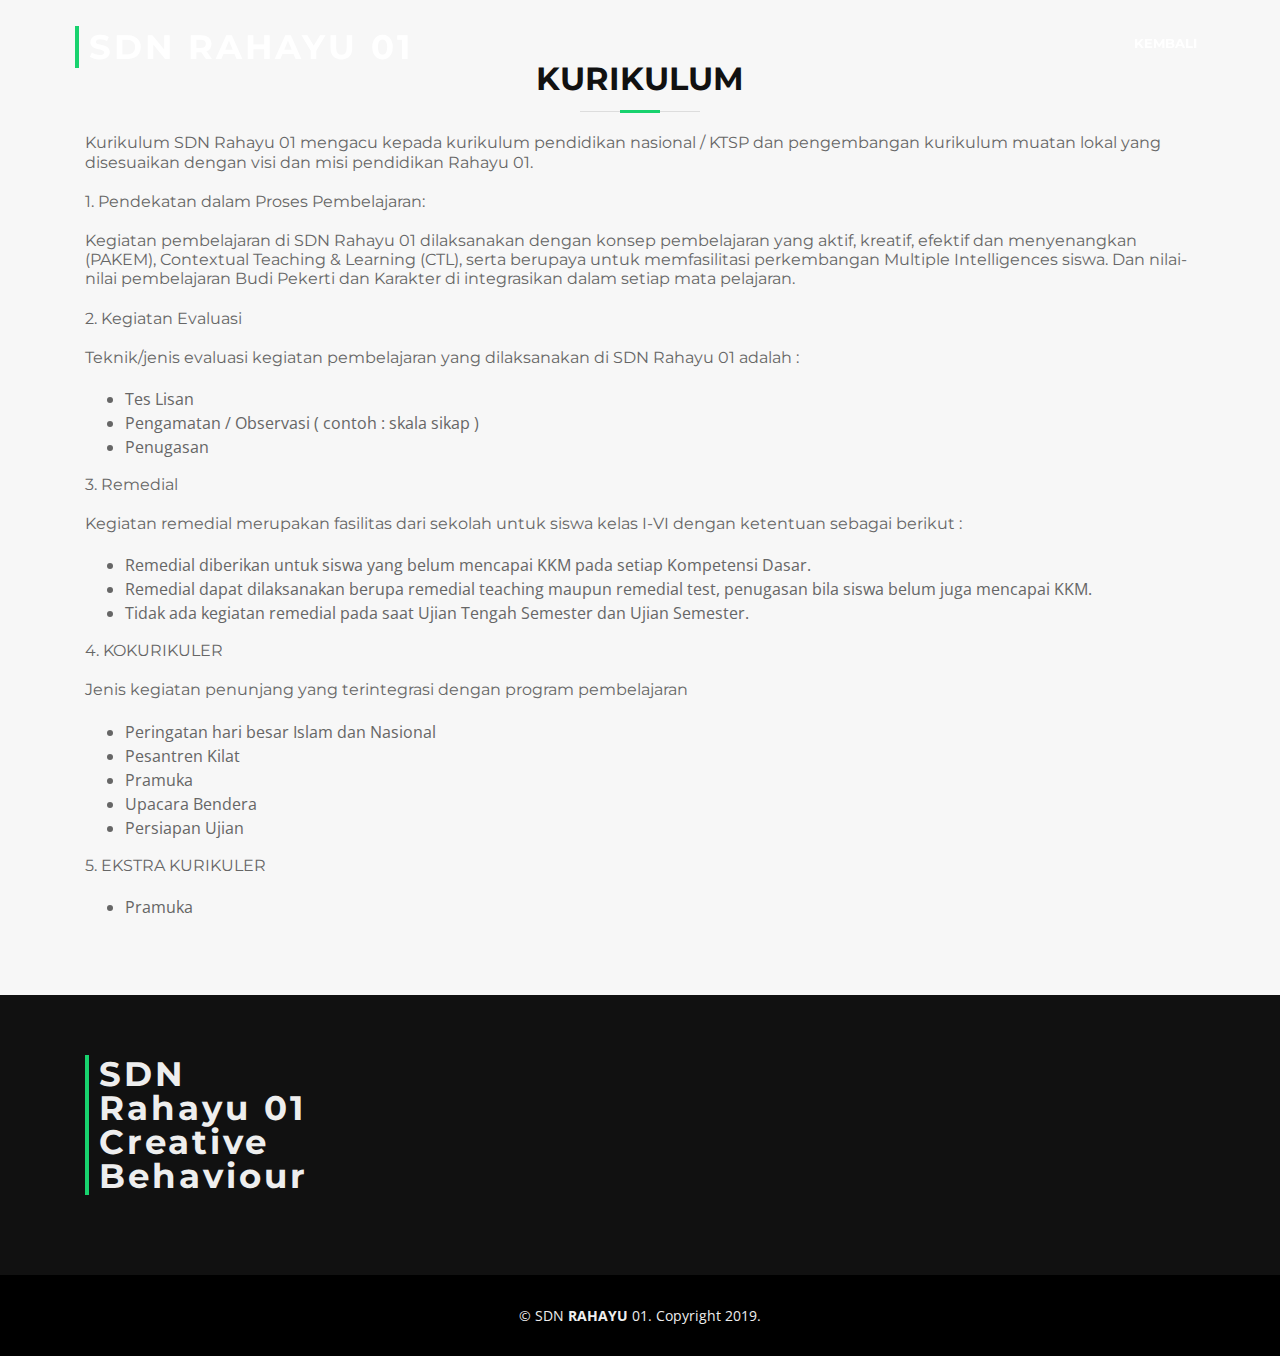
<file: kurikulum.html>
<!DOCTYPE html>
<html lang="en">

<head>
    <meta charset="utf-8">
    <title>SDN RAHAYU 01</title>
    <meta content="width=device-width, initial-scale=1.0" name="viewport">
    <meta content="" name="keywords">
    <meta content="" name="description">

    <!-- Favicons -->
    <link href="img/tut.ico" rel="icon">
    <link href="img/tut.ico" rel="tut">

    <!-- Google Fonts -->
    <link href="https://fonts.googleapis.com/css?family=Open+Sans:300,300i,400,400i,700,700i|Montserrat:300,400,500,700" rel="stylesheet">

    <!-- Bootstrap CSS File -->
    <link href="lib/bootstrap/css/bootstrap.min.css" rel="stylesheet">

    <!-- Libraries CSS Files -->
    <link href="lib/font-awesome/css/font-awesome.min.css" rel="stylesheet">
    <link href="lib/animate/animate.min.css" rel="stylesheet">
    <link href="lib/ionicons/css/ionicons.min.css" rel="stylesheet">
    <link href="lib/owlcarousel/assets/owl.carousel.min.css" rel="stylesheet">
    <link href="lib/lightbox/css/lightbox.min.css" rel="stylesheet">

    <!-- Main Stylesheet File -->
    <link href="css/style.css" rel="stylesheet">

    <!-- =======================================================
    Theme Name: BizPage
    Theme URL: https://bootstrapmade.com/bizpage-bootstrap-business-template/
    Author: BootstrapMade.com
    License: https://bootstrapmade.com/license/
  ======================================================= -->
</head>

<body>

    <header id="header">
        <div class="container-fluid">

            <div id="logo" class="pull-left">
                <h1><a href="#intro" class="scrollto">SDN RAHAYU 01</a></h1>
                <!-- <a href="#intro"><img src="img/favicon.png" alt="" title="" /></a> -->
            </div>

            <nav id="nav-menu-container">
                <ul class="nav-menu">
                    <li class="menu-active">
                        <a href="#intro"></a>
                    </li>
                    <li>
                        <a href="#about"></a>
                    </li>
                    <li>
                        <a href="#services"></a>
                    </li>
                    <li>
                        <a href="#portfolio"></a>
                    </li>
                    <li>
                        <a href="#team"></a>
                    </li>
                    <li class="menu-has-children">
                        <a href=""></a>
                        <!-- <ul>
                            <li><a href="#">Drop Down 1</a></li>
                            <li><a href="#">Drop Down 3</a></li>
                            <li><a href="#">Drop Down 4</a></li>
                            <li><a href="#">Drop Down 5</a></li>
                        </ul> -->
                    </li>
                    <li><a href="index.html">Kembali</a></li>
                </ul>
            </nav>
            <!-- #nav-menu-container -->
        </div>
    </header>


    <!--==========================
      Contact Section
    ============================-->
    <section id="contact" class="section-bg wow fadeInUp">
        <div class="container">

            <div class="section-header">
                <h3>Kurikulum</h3>
                <h6>Kurikulum SDN Rahayu 01 mengacu kepada kurikulum pendidikan nasional / KTSP dan pengembangan kurikulum muatan lokal yang disesuaikan dengan visi dan misi pendidikan Rahayu 01.</h6>
                <h6> 1. Pendekatan dalam Proses Pembelajaran: </h6>
                <h6> Kegiatan pembelajaran di SDN Rahayu 01 dilaksanakan dengan konsep pembelajaran yang aktif, kreatif, efektif dan menyenangkan (PAKEM), Contextual Teaching & Learning (CTL), serta berupaya untuk memfasilitasi perkembangan Multiple Intelligences
                    siswa. Dan nilai-nilai pembelajaran Budi Pekerti dan Karakter di integrasikan dalam setiap mata pelajaran.</h6>

                <h6> 2. Kegiatan Evaluasi </h6>
                <h6>Teknik/jenis evaluasi kegiatan pembelajaran yang dilaksanakan di SDN Rahayu 01 adalah :</h6>
                <ul>
                    <li>Tes Lisan</li>
                    <li>Pengamatan / Observasi ( contoh : skala sikap )</li>
                    <li>Penugasan</li>
                </ul>
                <h6>3. Remedial</h6>
                <h6>Kegiatan remedial merupakan fasilitas dari sekolah untuk siswa kelas I-VI dengan ketentuan sebagai berikut :</h6>
                <ul>
                    <li>Remedial diberikan untuk siswa yang belum mencapai KKM pada setiap Kompetensi Dasar.</li>
                    <li>Remedial dapat dilaksanakan berupa remedial teaching maupun remedial test, penugasan bila siswa belum juga mencapai KKM.</li>
                    <li>Tidak ada kegiatan remedial pada saat Ujian Tengah Semester dan Ujian Semester.</li>
                </ul>
                <h6>4. KOKURIKULER</h6>
                <h6>Jenis kegiatan penunjang yang terintegrasi dengan program pembelajaran</h6>
                <ul>
                    <li>Peringatan hari besar Islam dan Nasional</li>
                    <li>Pesantren Kilat</li>
                    <li>Pramuka</li>
                    <li>Upacara Bendera</li>
                    <li>Persiapan Ujian</li>
                </ul>
                <h6>5. EKSTRA KURIKULER</h6>
                <ul>
                    <li>Pramuka</li>
                </ul>
            </div>
        </div>
    </section>
    <!-- #contact -->

    </main>

    <!--==========================
    Footer
  ============================-->
    <footer id="footer">
        <div class="footer-top">
            <div class="container">
                <div class="row">

                    <div class="col-lg-3 col-md-6 footer-info">
                        <h3>SDN Rahayu 01 Creative Behaviour</h3>
                    </div>

                </div>
            </div>
        </div>

        <div class="container">
            <div class="copyright">
                &copy;
                <!-- Copyright <strong>BizPage</strong>. All Rights Reserved -->
                SDN <strong>RAHAYU</strong> 01. Copyright 2019.
            </div>
            <div class="credits">
                <!--
          All the links in the footer should remain intact.
          You can delete the links only if you purchased the pro version.
          Licensing information: https://bootstrapmade.com/license/
          Purchase the pro version with working PHP/AJAX contact form: https://bootstrapmade.com/buy/?theme=BizPage
        -->
                <!-- Designed by <a href="https://bootstrapmade.com/">BootstrapMade</a> -->
            </div>
        </div>
    </footer>
    <!-- #footer -->

    <a href="#" class="back-to-top"><i class="fa fa-chevron-up"></i></a>
    <!-- Uncomment below i you want to use a preloader -->
    <!-- <div id="preloader"></div> -->

    <!-- JavaScript Libraries -->
    <script src="lib/jquery/jquery.min.js"></script>
    <script src="lib/jquery/jquery-migrate.min.js"></script>
    <script src="lib/bootstrap/js/bootstrap.bundle.min.js"></script>
    <script src="lib/easing/easing.min.js"></script>
    <script src="lib/superfish/hoverIntent.js"></script>
    <script src="lib/superfish/superfish.min.js"></script>
    <script src="lib/wow/wow.min.js"></script>
    <script src="lib/waypoints/waypoints.min.js"></script>
    <script src="lib/counterup/counterup.min.js"></script>
    <script src="lib/owlcarousel/owl.carousel.min.js"></script>
    <script src="lib/isotope/isotope.pkgd.min.js"></script>
    <script src="lib/lightbox/js/lightbox.min.js"></script>
    <script src="lib/touchSwipe/jquery.touchSwipe.min.js"></script>
    <!-- Contact Form JavaScript File -->
    <script src="contactform/contactform.js"></script>

    <!-- Date -->


    <!-- Template Main Javascript File -->
    <script src="js/main.js"></script>

</body>

</html>
</file>
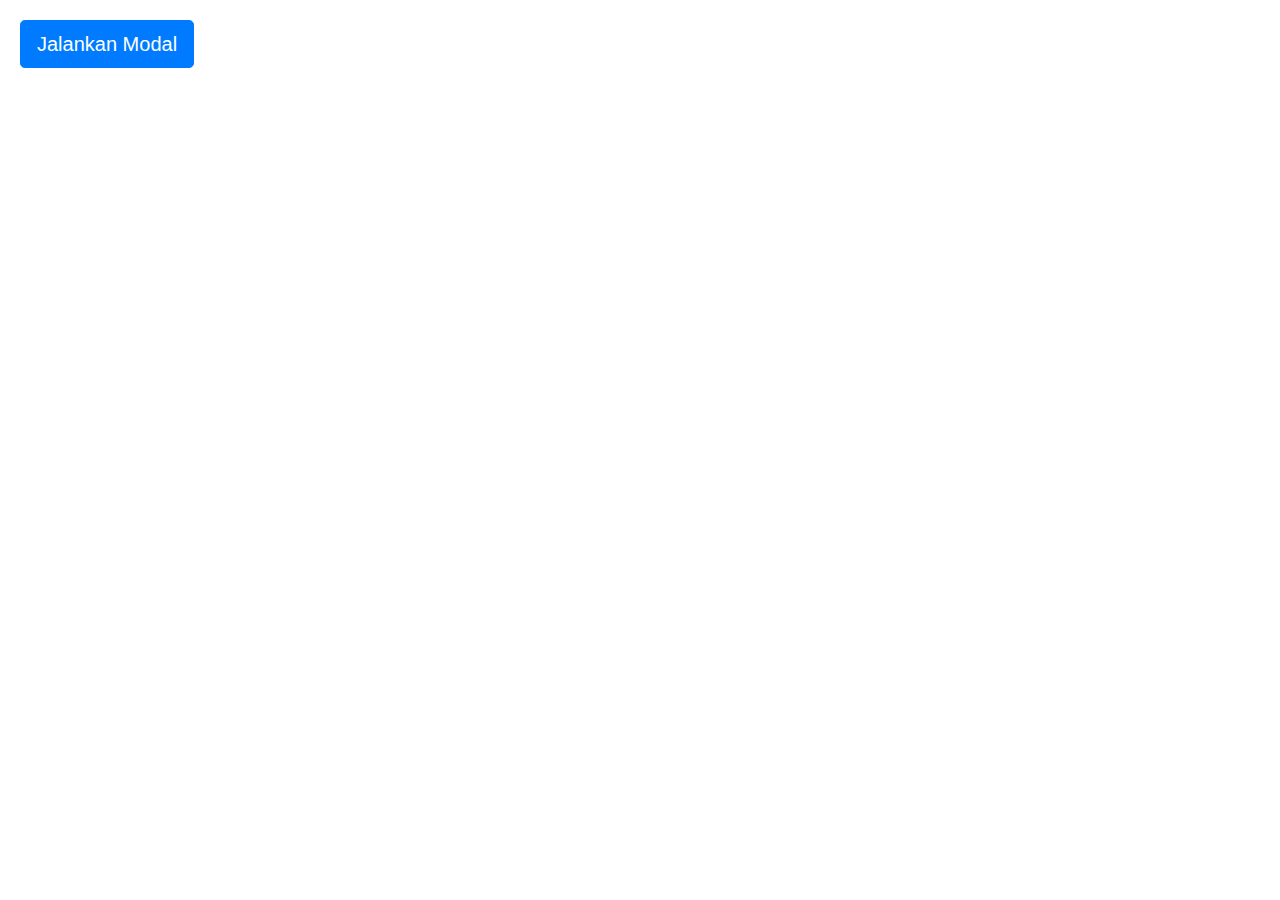
<file: modal.html>
<!DOCTYPE html>
<html lang="en">

<head>
    <meta charset="utf-8">
    <meta name="viewport" content="width=device-width, initial-scale=1, shrink-to-fit=no">
    <title>Activate Bootstrap 4 Modals via Data Attributes</title>
    <link rel="stylesheet" href="https://stackpath.bootstrapcdn.com/bootstrap/4.3.1/css/bootstrap.min.css">
    <script src="https://code.jquery.com/jquery-3.3.1.slim.min.js"></script>
    <script src="https://cdnjs.cloudflare.com/ajax/libs/popper.js/1.14.7/umd/popper.min.js"></script>
    <script src="https://stackpath.bootstrapcdn.com/bootstrap/4.3.1/js/bootstrap.min.js"></script>
    <style>
        .bs-example {
            margin: 20px;
        }
    </style>
</head>

<body>
    <div class="bs-example">
        <!-- Button HTML (to Trigger Modal) -->
        <a href="#myModal" role="button" class="btn btn-lg btn-primary" data-toggle="modal">Jalankan Modal</a>

        <!-- Modal HTML -->
        <div id="myModal" class="modal fade" tabindex="-1">
            <div class="modal-dialog">
                <div class="modal-content">
                    <div class="modal-header">
                        <h5 class="modal-title">Confirmation</h5>
                        <button type="button" class="close" data-dismiss="modal">&times;</button>
                    </div>
                    <div class="modal-body">
                        <p>Apakah Anda ingin menyimpan perubahan pada dokumen ini sebelum ditutup?</p>
                        <p class="text-secondary"><small>Jika Anda tidak menyimpan, perubahan Anda akan hilang.</small>
                        </p>
                    </div>
                    <div class="modal-footer">
                        <button type="button" class="btn btn-secondary" data-dismiss="modal">Batal</button>
                        <button type="button" class="btn btn-primary">Simpan</button>
                    </div>
                </div>
            </div>
        </div>
    </div>
</body>

</html>
</file>
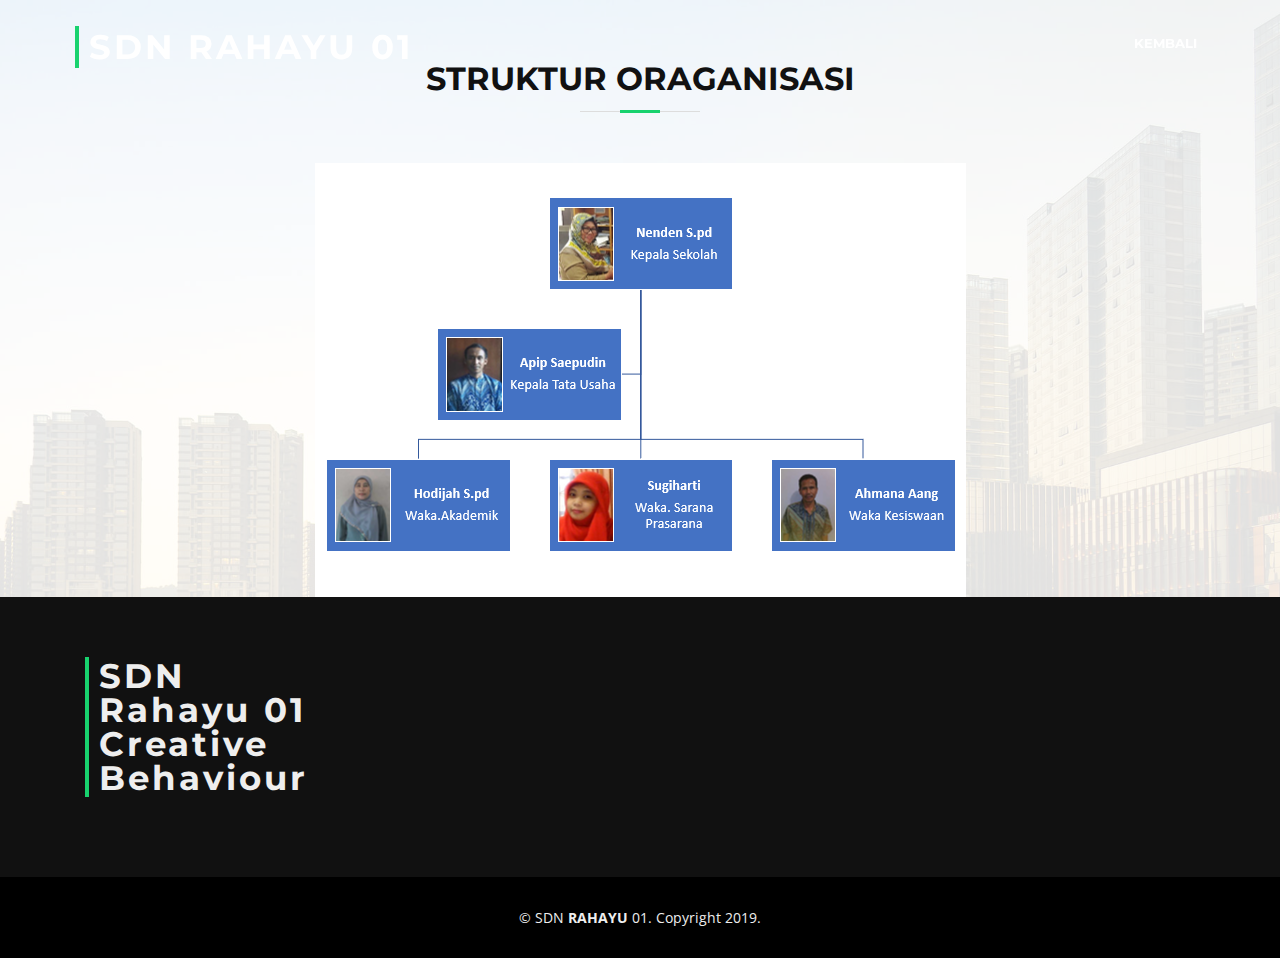
<file: struktur.html>
<!DOCTYPE html>
<html lang="en">

<head>
    <meta charset="utf-8">
    <title>SDN RAHAYU 01</title>
    <meta content="width=device-width, initial-scale=1.0" name="viewport">
    <meta content="" name="keywords">
    <meta content="" name="description">

    <!-- Favicons -->
    <link href="img/tut.ico" rel="icon">
    <link href="img/tut.ico" rel="tut">

    <!-- Google Fonts -->
    <link href="https://fonts.googleapis.com/css?family=Open+Sans:300,300i,400,400i,700,700i|Montserrat:300,400,500,700" rel="stylesheet">

    <!-- Bootstrap CSS File -->
    <link href="lib/bootstrap/css/bootstrap.min.css" rel="stylesheet">

    <!-- Libraries CSS Files -->
    <link href="lib/font-awesome/css/font-awesome.min.css" rel="stylesheet">
    <link href="lib/animate/animate.min.css" rel="stylesheet">
    <link href="lib/ionicons/css/ionicons.min.css" rel="stylesheet">
    <link href="lib/owlcarousel/assets/owl.carousel.min.css" rel="stylesheet">
    <link href="lib/lightbox/css/lightbox.min.css" rel="stylesheet">

    <!-- Main Stylesheet File -->
    <link href="css/style.css" rel="stylesheet">

    <!-- =======================================================
    Theme Name: BizPage
    Theme URL: https://bootstrapmade.com/bizpage-bootstrap-business-template/
    Author: BootstrapMade.com
    License: https://bootstrapmade.com/license/
  ======================================================= -->
</head>

<body>

    <header id="header">
        <div class="container-fluid">

            <div id="logo" class="pull-left">
                <h1><a href="#intro" class="scrollto">SDN RAHAYU 01</a></h1>
                <!-- <a href="#intro"><img src="img/favicon.png" alt="" title="" /></a> -->
            </div>

            <nav id="nav-menu-container">
                <ul class="nav-menu">
                    <li class="menu-active">
                        <a href="#intro"></a>
                    </li>
                    <li>
                        <a href="#about"></a>
                    </li>
                    <li>
                        <a href="#services"></a>
                    </li>
                    <li>
                        <a href="#portfolio"></a>
                    </li>
                    <li>
                        <a href="#team"></a>
                    </li>
                    <li class="menu-has-children">
                        <a href=""></a>
                        <!-- <ul>
                            <li><a href="#">Drop Down 1</a></li>
                            <li><a href="#">Drop Down 3</a></li>
                            <li><a href="#">Drop Down 4</a></li>
                            <li><a href="#">Drop Down 5</a></li>
                        </ul> -->
                    </li>
                    <li><a href="index.html">Kembali</a></li>
                </ul>
            </nav>
            <!-- #nav-menu-container -->
        </div>
    </header>


    <!--==========================
      Contact Section
    ============================-->

    <!--==========================
          Facts Section
        ============================-->
    <section id="facts" class="wow fadeIn">
        <div class="container">

            <header class="section-header">
                <h3>Struktur Oraganisasi</h3>
            </header>

            <div class="facts-img">
                <img src="img/struktur.png" alt="" class="img-fluid">
            </div>

        </div>
    </section>
    <!-- #facts -->

    </main>

    <!--==========================
    Footer
  ============================-->
    <footer id="footer">
        <div class="footer-top">
            <div class="container">
                <div class="row">

                    <div class="col-lg-3 col-md-6 footer-info">
                        <h3>SDN Rahayu 01 Creative Behaviour</h3>
                    </div>

                </div>
            </div>
        </div>

        <div class="container">
            <div class="copyright">
                &copy;
                <!-- Copyright <strong>BizPage</strong>. All Rights Reserved -->
                SDN <strong>RAHAYU</strong> 01. Copyright 2019.
            </div>
            <div class="credits">
                <!--
          All the links in the footer should remain intact.
          You can delete the links only if you purchased the pro version.
          Licensing information: https://bootstrapmade.com/license/
          Purchase the pro version with working PHP/AJAX contact form: https://bootstrapmade.com/buy/?theme=BizPage
        -->
                <!-- Designed by <a href="https://bootstrapmade.com/">BootstrapMade</a> -->
            </div>
        </div>
    </footer>
    <!-- #footer -->

    <a href="#" class="back-to-top"><i class="fa fa-chevron-up"></i></a>
    <!-- Uncomment below i you want to use a preloader -->
    <!-- <div id="preloader"></div> -->

    <!-- JavaScript Libraries -->
    <script src="lib/jquery/jquery.min.js"></script>
    <script src="lib/jquery/jquery-migrate.min.js"></script>
    <script src="lib/bootstrap/js/bootstrap.bundle.min.js"></script>
    <script src="lib/easing/easing.min.js"></script>
    <script src="lib/superfish/hoverIntent.js"></script>
    <script src="lib/superfish/superfish.min.js"></script>
    <script src="lib/wow/wow.min.js"></script>
    <script src="lib/waypoints/waypoints.min.js"></script>
    <script src="lib/counterup/counterup.min.js"></script>
    <script src="lib/owlcarousel/owl.carousel.min.js"></script>
    <script src="lib/isotope/isotope.pkgd.min.js"></script>
    <script src="lib/lightbox/js/lightbox.min.js"></script>
    <script src="lib/touchSwipe/jquery.touchSwipe.min.js"></script>
    <!-- Contact Form JavaScript File -->
    <script src="contactform/contactform.js"></script>

    <!-- Date -->


    <!-- Template Main Javascript File -->
    <script src="js/main.js"></script>

</body>

</html>
</file>
<file: css/style.css>
/*
  Theme Name: BizPage
  Theme URL: https://bootstrapmade.com/bizpage-bootstrap-business-template/
  Author: BootstrapMade.com
  License: https://bootstrapmade.com/license/
*/


/*--------------------------------------------------------------
# General
--------------------------------------------------------------*/

body {
    background: #fff;
    color: #666666;
    font-family: "Open Sans", sans-serif;
}

a {
    color: #18d26e;
    transition: 0.5s;
}

a:hover,
a:active,
a:focus {
    color: #18d36e;
    outline: none;
    text-decoration: none;
}

p {
    padding: 0;
    margin: 0 0 30px 0;
}

h1,
h2,
h3,
h4,
h5,
h6 {
    font-family: "Montserrat", sans-serif;
    font-weight: 400;
    margin: 0 0 20px 0;
    padding: 0;
}


/* Back to top button */

.back-to-top {
    position: fixed;
    display: none;
    background: #18d26e;
    color: #fff;
    width: 44px;
    height: 44px;
    text-align: center;
    line-height: 1;
    font-size: 16px;
    border-radius: 50%;
    right: 15px;
    bottom: 15px;
    transition: background 0.5s;
    z-index: 11;
}

.back-to-top i {
    padding-top: 12px;
    color: #fff;
}


/* Prelaoder */

#preloader {
    position: fixed;
    top: 0;
    left: 0;
    right: 0;
    bottom: 0;
    z-index: 9999;
    overflow: hidden;
    background: #fff;
}

#preloader:before {
    content: "";
    position: fixed;
    top: calc(50% - 30px);
    left: calc(50% - 30px);
    border: 6px solid #f2f2f2;
    border-top: 6px solid #18d26e;
    border-radius: 50%;
    width: 60px;
    height: 60px;
    -webkit-animation: animate-preloader 1s linear infinite;
    animation: animate-preloader 1s linear infinite;
}

@-webkit-keyframes animate-preloader {
    0% {
        -webkit-transform: rotate(0deg);
        transform: rotate(0deg);
    }
    100% {
        -webkit-transform: rotate(360deg);
        transform: rotate(360deg);
    }
}

@keyframes animate-preloader {
    0% {
        -webkit-transform: rotate(0deg);
        transform: rotate(0deg);
    }
    100% {
        -webkit-transform: rotate(360deg);
        transform: rotate(360deg);
    }
}


/*--------------------------------------------------------------
# Header
--------------------------------------------------------------*/

#header {
    padding: 30px 0;
    height: 92px;
    position: fixed;
    left: 0;
    top: 0;
    right: 0;
    transition: all 0.5s;
    z-index: 997;
}

#header.header-scrolled {
    background: rgba(0, 0, 0, 0.9);
    padding: 20px 0;
    height: 72px;
    transition: all 0.5s;
}

#header #logo {
    float: left;
}

#header #logo h1 {
    font-size: 34px;
    margin: 0;
    padding: 0;
    line-height: 1;
    font-family: "Montserrat", sans-serif;
    font-weight: 700;
    letter-spacing: 3px;
}

#header #logo h1 a,
#header #logo h1 a:hover {
    color: #fff;
    padding-left: 10px;
    border-left: 4px solid #18d26e;
}

#header #logo img {
    padding: 0;
    margin: 0;
}


/*--------------------------------------------------------------
# Intro Section
--------------------------------------------------------------*/

#intro {
    display: table;
    width: 100%;
    height: 100vh;
    background: #000;
}

#intro .carousel-item {
    width: 100%;
    height: 100vh;
    background-size: cover;
    background-position: center;
    background-repeat: no-repeat;
}

#intro .carousel-item::before {
    content: '';
    background-color: rgba(0, 0, 0, 0.7);
    position: absolute;
    height: 100%;
    width: 100%;
    top: 0;
    right: 0;
    left: 0;
    bottom: 0;
}

#intro .carousel-container {
    display: -webkit-box;
    display: -webkit-flex;
    display: -ms-flexbox;
    display: flex;
    -webkit-box-pack: center;
    -webkit-justify-content: center;
    -ms-flex-pack: center;
    justify-content: center;
    -webkit-box-align: center;
    -webkit-align-items: center;
    -ms-flex-align: center;
    align-items: center;
    position: absolute;
    bottom: 0;
    top: 0;
    left: 0;
    right: 0;
}

#intro .carousel-background img {
    max-width: 100%;
}

#intro .carousel-content {
    text-align: center;
}

#intro h2 {
    color: #fff;
    margin-bottom: 30px;
    font-size: 48px;
    font-weight: 700;
}

#intro p {
    width: 80%;
    margin: 0 auto 30px auto;
    color: #fff;
}

#intro .carousel-fade {
    overflow: hidden;
}

#intro .carousel-fade .carousel-inner .carousel-item {
    transition-property: opacity;
}

#intro .carousel-fade .carousel-inner .carousel-item,
#intro .carousel-fade .carousel-inner .active.carousel-item-left,
#intro .carousel-fade .carousel-inner .active.carousel-item-right {
    opacity: 0;
}

#intro .carousel-fade .carousel-inner .active,
#intro .carousel-fade .carousel-inner .carousel-item-next.carousel-item-left,
#intro .carousel-fade .carousel-inner .carousel-item-prev.carousel-item-right {
    opacity: 1;
    transition: 0.5s;
}

#intro .carousel-fade .carousel-inner .carousel-item-next,
#intro .carousel-fade .carousel-inner .carousel-item-prev,
#intro .carousel-fade .carousel-inner .active.carousel-item-left,
#intro .carousel-fade .carousel-inner .active.carousel-item-right {
    left: 0;
    -webkit-transform: translate3d(0, 0, 0);
    transform: translate3d(0, 0, 0);
}

#intro .carousel-control-prev,
#intro .carousel-control-next {
    width: 10%;
}

#intro .carousel-control-next-icon,
#intro .carousel-control-prev-icon {
    background: none;
    font-size: 32px;
    line-height: 1;
}

#intro .carousel-indicators li {
    cursor: pointer;
}

#intro .btn-get-started {
    font-family: "Montserrat", sans-serif;
    font-weight: 500;
    font-size: 16px;
    letter-spacing: 1px;
    display: inline-block;
    padding: 8px 32px;
    border-radius: 50px;
    transition: 0.5s;
    margin: 10px;
    color: #fff;
    background: #18d26e;
}

#intro .btn-get-started:hover {
    background: #fff;
    color: #18d26e;
}


/*--------------------------------------------------------------
# Navigation Menu
--------------------------------------------------------------*/


/* Nav Menu Essentials */

.nav-menu,
.nav-menu * {
    margin: 0;
    padding: 0;
    list-style: none;
}

.nav-menu ul {
    position: absolute;
    display: none;
    top: 100%;
    left: 0;
    z-index: 99;
}

.nav-menu li {
    position: relative;
    white-space: nowrap;
}

.nav-menu>li {
    float: left;
}

.nav-menu li:hover>ul,
.nav-menu li.sfHover>ul {
    display: block;
}

.nav-menu ul ul {
    top: 0;
    left: 100%;
}

.nav-menu ul li {
    min-width: 180px;
}


/* Nav Menu Arrows */

.sf-arrows .sf-with-ul {
    padding-right: 30px;
}

.sf-arrows .sf-with-ul:after {
    content: "\f107";
    position: absolute;
    right: 15px;
    font-family: FontAwesome;
    font-style: normal;
    font-weight: normal;
}

.sf-arrows ul .sf-with-ul:after {
    content: "\f105";
}


/* Nav Meu Container */

#nav-menu-container {
    float: right;
    margin: 0;
}


/* Nav Meu Styling */

.nav-menu a {
    padding: 0 8px 10px 8px;
    text-decoration: none;
    display: inline-block;
    color: #fff;
    font-family: "Montserrat", sans-serif;
    font-weight: 700;
    font-size: 13px;
    text-transform: uppercase;
    outline: none;
}

.nav-menu li:hover>a,
.nav-menu>.menu-active>a {
    color: #18d26e;
}

.nav-menu>li {
    margin-left: 10px;
}

.nav-menu ul {
    margin: 4px 0 0 0;
    padding: 10px;
    box-shadow: 0px 0px 30px rgba(127, 137, 161, 0.25);
    background: #fff;
}

.nav-menu ul li {
    transition: 0.3s;
}

.nav-menu ul li a {
    padding: 10px;
    color: #333;
    transition: 0.3s;
    display: block;
    font-size: 13px;
    text-transform: none;
}

.nav-menu ul li:hover>a {
    color: #18d26e;
}

.nav-menu ul ul {
    margin: 0;
}


/* Mobile Nav Toggle */

#mobile-nav-toggle {
    position: fixed;
    right: 0;
    top: 0;
    z-index: 999;
    margin: 20px 20px 0 0;
    border: 0;
    background: none;
    font-size: 24px;
    display: none;
    transition: all 0.4s;
    outline: none;
    cursor: pointer;
}

#mobile-nav-toggle i {
    color: #fff;
}


/* Mobile Nav Styling */

#mobile-nav {
    position: fixed;
    top: 0;
    padding-top: 18px;
    bottom: 0;
    z-index: 998;
    background: rgba(0, 0, 0, 0.8);
    left: -260px;
    width: 260px;
    overflow-y: auto;
    transition: 0.4s;
}

#mobile-nav ul {
    padding: 0;
    margin: 0;
    list-style: none;
}

#mobile-nav ul li {
    position: relative;
}

#mobile-nav ul li a {
    color: #fff;
    font-size: 13px;
    text-transform: uppercase;
    overflow: hidden;
    padding: 10px 22px 10px 15px;
    position: relative;
    text-decoration: none;
    width: 100%;
    display: block;
    outline: none;
    font-weight: 700;
    font-family: "Montserrat", sans-serif;
}

#mobile-nav ul li a:hover {
    color: #18d26e;
}

#mobile-nav ul li li {
    padding-left: 30px;
}

#mobile-nav ul li.menu-active a {
    color: #18d26e;
}

#mobile-nav ul .menu-has-children i {
    position: absolute;
    right: 0;
    z-index: 99;
    padding: 15px;
    cursor: pointer;
    color: #fff;
}

#mobile-nav ul .menu-has-children i.fa-chevron-up {
    color: #18d26e;
}

#mobile-nav ul .menu-has-children li a {
    text-transform: none;
}

#mobile-nav ul .menu-item-active {
    color: #18d26e;
}

#mobile-body-overly {
    width: 100%;
    height: 100%;
    z-index: 997;
    top: 0;
    left: 0;
    position: fixed;
    background: rgba(0, 0, 0, 0.7);
    display: none;
}


/* Mobile Nav body classes */

body.mobile-nav-active {
    overflow: hidden;
}

body.mobile-nav-active #mobile-nav {
    left: 0;
}

body.mobile-nav-active #mobile-nav-toggle {
    color: #fff;
}


/*--------------------------------------------------------------
# Sections
--------------------------------------------------------------*/


/* Sections Header
--------------------------------*/

.section-header h3 {
    font-size: 32px;
    color: #111;
    text-transform: uppercase;
    text-align: center;
    font-weight: 700;
    position: relative;
    padding-bottom: 15px;
}

.section-header h3::before {
    content: '';
    position: absolute;
    display: block;
    width: 120px;
    height: 1px;
    background: #ddd;
    bottom: 1px;
    left: calc(50% - 60px);
}

.section-header h3::after {
    content: '';
    position: absolute;
    display: block;
    width: 40px;
    height: 3px;
    background: #18d26e;
    bottom: 0;
    left: calc(50% - 20px);
}

.section-header p {
    text-align: center;
    padding-bottom: 30px;
    color: #333;
}


/* Section with background
--------------------------------*/

.section-bg {
    background: #f7f7f7;
}


/* Featured Services Section
--------------------------------*/

#featured-services {
    background: #000;
}

#featured-services .box {
    padding: 30px 20px;
}

#featured-services .box-bg {
    background-image: linear-gradient(0deg, #000000 0%, #242323 50%, #000000 100%);
}

#featured-services i {
    color: #18d26e;
    font-size: 48px;
    display: inline-block;
    line-height: 1;
}

#featured-services h4 {
    font-weight: 400;
    margin: 15px 0;
    font-size: 18px;
}

#featured-services h4 a {
    color: #fff;
}

#featured-services h4 a:hover {
    color: #18d26e;
}

#featured-services p {
    font-size: 14px;
    line-height: 24px;
    color: #fff;
    margin-bottom: 0;
}


/* About Us Section
--------------------------------*/

#about {
    background: url("../img/about-bg.jpg") center top no-repeat fixed;
    background-size: cover;
    padding: 60px 0 40px 0;
    position: relative;
}

#about::before {
    content: '';
    position: absolute;
    left: 0;
    right: 0;
    top: 0;
    bottom: 0;
    background: rgba(255, 255, 255, 0.92);
    z-index: 9;
}

#about .container {
    position: relative;
    z-index: 10;
}

#about .about-col {
    background: #fff;
    border-radius: 0 0 4px 4px;
    box-shadow: 0px 2px 12px rgba(0, 0, 0, 0.08);
    margin-bottom: 20px;
}

#about .about-col .img {
    position: relative;
}

#about .about-col .img img {
    border-radius: 4px 4px 0 0;
}

#about .about-col .icon {
    width: 64px;
    height: 64px;
    padding-top: 8px;
    text-align: center;
    position: absolute;
    background-color: #18d26e;
    border-radius: 50%;
    text-align: center;
    border: 4px solid #fff;
    left: calc( 50% - 32px);
    bottom: -30px;
    transition: 0.3s;
}

#about .about-col i {
    font-size: 36px;
    line-height: 1;
    color: #fff;
    transition: 0.3s;
}

#about .about-col:hover .icon {
    background-color: #fff;
}

#about .about-col:hover i {
    color: #18d26e;
}

#about .about-col h2 {
    color: #000;
    text-align: center;
    font-weight: 700;
    font-size: 20px;
    padding: 0;
    margin: 40px 0 12px 0;
}

#about .about-col h2 a {
    color: #000;
}

#about .about-col h2 a:hover {
    color: #18d26e;
}

#about .about-col p {
    font-size: 14px;
    line-height: 24px;
    color: #333;
    margin-bottom: 0;
    padding: 0 20px 20px 20px;
}


/* Services Section
--------------------------------*/

#services {
    background: #fff;
    background-size: cover;
    padding: 60px 0 40px 0;
}

#services .box {
    margin-bottom: 30px;
}

#services .icon {
    float: left;
}

#services .icon i {
    color: #18d26e;
    font-size: 36px;
    line-height: 1;
    transition: 0.5s;
}

#services .title {
    margin-left: 60px;
    font-weight: 700;
    margin-bottom: 15px;
    font-size: 18px;
}

#services .title a {
    color: #111;
}

#services .box:hover .title a {
    color: #18d26e;
}

#services .description {
    font-size: 14px;
    margin-left: 60px;
    line-height: 24px;
    margin-bottom: 0;
}


/* Call To Action Section
--------------------------------*/

#call-to-action {
    background: linear-gradient(rgba(0, 142, 99, 0.1), rgba(0, 0, 0, 0.1)), url(../img/call-to-action-bg.jpg) fixed center center;
    background-size: cover;
    padding: 60px 0;
}

#call-to-action h3 {
    color: #fff;
    font-size: 28px;
    font-weight: 700;
}

#call-to-action p {
    color: #fff;
}

#call-to-action .cta-btn {
    font-family: "Montserrat", sans-serif;
    text-transform: uppercase;
    font-weight: 500;
    font-size: 16px;
    letter-spacing: 1px;
    display: inline-block;
    padding: 8px 28px;
    border-radius: 25px;
    transition: 0.5s;
    margin-top: 10px;
    border: 2px solid #fff;
    color: #fff;
}

#call-to-action .cta-btn:hover {
    background: #18d26e;
    border: 2px solid #18d26e;
}


/* Call To Action Section
--------------------------------*/

#skills {
    padding: 60px 0;
}

#skills .progress {
    height: 35px;
    margin-bottom: 10px;
}

#skills .progress .skill {
    font-family: "Open Sans", sans-serif;
    line-height: 35px;
    padding: 0;
    margin: 0 0 0 20px;
    text-transform: uppercase;
}

#skills .progress .skill .val {
    float: right;
    font-style: normal;
    margin: 0 20px 0 0;
}

#skills .progress-bar {
    width: 1px;
    text-align: left;
    transition: .9s;
}


/* Facts Section
--------------------------------*/

#facts {
    background: url("../img/facts-bg.jpg") center top no-repeat fixed;
    background-size: cover;
    padding: 60px 0 0 0;
    position: relative;
}

#facts::before {
    content: '';
    position: absolute;
    left: 0;
    right: 0;
    top: 0;
    bottom: 0;
    background: rgba(255, 255, 255, 0.88);
    z-index: 9;
}

#facts .container {
    position: relative;
    z-index: 10;
}

#facts .counters span {
    font-family: "Montserrat", sans-serif;
    font-weight: bold;
    font-size: 48px;
    display: block;
    color: #18d26e;
}

#facts .counters p {
    padding: 0;
    margin: 0 0 20px 0;
    font-family: "Montserrat", sans-serif;
    font-size: 14px;
    color: #111;
}

#facts .facts-img {
    text-align: center;
    padding-top: 30px;
}


/* Portfolio Section
--------------------------------*/

#portfolio {
    padding: 60px 0;
}

#portfolio #portfolio-flters {
    padding: 0;
    margin: 5px 0 35px 0;
    list-style: none;
    text-align: center;
}

#portfolio #portfolio-flters li {
    cursor: pointer;
    margin: 15px 15px 15px 0;
    display: inline-block;
    padding: 10px 20px;
    font-size: 12px;
    line-height: 20px;
    color: #666666;
    border-radius: 4px;
    text-transform: uppercase;
    background: #fff;
    margin-bottom: 5px;
    transition: all 0.3s ease-in-out;
}

#portfolio #portfolio-flters li:hover,
#portfolio #portfolio-flters li.filter-active {
    background: #18d26e;
    color: #fff;
}

#portfolio #portfolio-flters li:last-child {
    margin-right: 0;
}

#portfolio .portfolio-wrap {
    box-shadow: 0px 2px 12px rgba(0, 0, 0, 0.08);
    transition: 0.3s;
}

#portfolio .portfolio-wrap:hover {
    box-shadow: 0px 4px 14px rgba(0, 0, 0, 0.16);
}

#portfolio .portfolio-item {
    position: relative;
    height: 360px;
    overflow: hidden;
}

#portfolio .portfolio-item figure {
    background: #000;
    overflow: hidden;
    height: 240px;
    position: relative;
    border-radius: 4px 4px 0 0;
    margin: 0;
}

#portfolio .portfolio-item figure:hover img {
    opacity: 0.4;
    transition: 0.3s;
}

#portfolio .portfolio-item figure .link-preview,
#portfolio .portfolio-item figure .link-details {
    position: absolute;
    display: inline-block;
    opacity: 0;
    line-height: 1;
    text-align: center;
    width: 36px;
    height: 36px;
    background: #fff;
    border-radius: 50%;
    transition: 0.2s linear;
}

#portfolio .portfolio-item figure .link-preview i,
#portfolio .portfolio-item figure .link-details i {
    padding-top: 6px;
    font-size: 22px;
    color: #333;
}

#portfolio .portfolio-item figure .link-preview:hover,
#portfolio .portfolio-item figure .link-details:hover {
    background: #18d26e;
}

#portfolio .portfolio-item figure .link-preview:hover i,
#portfolio .portfolio-item figure .link-details:hover i {
    color: #fff;
}

#portfolio .portfolio-item figure .link-preview {
    left: calc(50% - 38px);
    top: calc(50% - 18px);
}

#portfolio .portfolio-item figure .link-details {
    right: calc(50% - 38px);
    top: calc(50% - 18px);
}

#portfolio .portfolio-item figure:hover .link-preview {
    opacity: 1;
    left: calc(50% - 44px);
}

#portfolio .portfolio-item figure:hover .link-details {
    opacity: 1;
    right: calc(50% - 44px);
}

#portfolio .portfolio-item .portfolio-info {
    background: #fff;
    text-align: center;
    padding: 30px;
    height: 90px;
    border-radius: 0 0 3px 3px;
}

#portfolio .portfolio-item .portfolio-info h4 {
    font-size: 18px;
    line-height: 1px;
    font-weight: 700;
    margin-bottom: 18px;
    padding-bottom: 0;
}

#portfolio .portfolio-item .portfolio-info h4 a {
    color: #333;
}

#portfolio .portfolio-item .portfolio-info h4 a:hover {
    color: #18d26e;
}

#portfolio .portfolio-item .portfolio-info p {
    padding: 0;
    margin: 0;
    color: #b8b8b8;
    font-weight: 500;
    font-size: 14px;
    text-transform: uppercase;
}


/* Clients Section
--------------------------------*/

#clients {
    padding: 60px 0;
}

#clients img {
    max-width: 100%;
    opacity: 0.5;
    transition: 0.3s;
    padding: 15px 0;
}

#clients img:hover {
    opacity: 1;
}

#clients .owl-nav,
#clients .owl-dots {
    margin-top: 5px;
    text-align: center;
}

#clients .owl-dot {
    display: inline-block;
    margin: 0 5px;
    width: 12px;
    height: 12px;
    border-radius: 50%;
    background-color: #ddd;
}

#clients .owl-dot.active {
    background-color: #18d26e;
}


/* Testimonials Section
--------------------------------*/

#testimonials {
    padding: 60px 0;
}

#testimonials .section-header {
    margin-bottom: 40px;
}

#testimonials .testimonial-item {
    text-align: center;
}

#testimonials .testimonial-item .testimonial-img {
    width: 120px;
    border-radius: 50%;
    border: 4px solid #fff;
    margin: 0 auto;
}

#testimonials .testimonial-item h3 {
    font-size: 20px;
    font-weight: bold;
    margin: 10px 0 5px 0;
    color: #111;
}

#testimonials .testimonial-item h4 {
    font-size: 14px;
    color: #999;
    margin: 0 0 15px 0;
}

#testimonials .testimonial-item .quote-sign-left {
    margin-top: -15px;
    padding-right: 10px;
    display: inline-block;
    width: 37px;
}

#testimonials .testimonial-item .quote-sign-right {
    margin-bottom: -15px;
    padding-left: 10px;
    display: inline-block;
    max-width: 100%;
    width: 37px;
}

#testimonials .testimonial-item p {
    font-style: italic;
    margin: 0 auto 15px auto;
}

#testimonials .owl-nav,
#testimonials .owl-dots {
    margin-top: 5px;
    text-align: center;
}

#testimonials .owl-dot {
    display: inline-block;
    margin: 0 5px;
    width: 12px;
    height: 12px;
    border-radius: 50%;
    background-color: #ddd;
}

#testimonials .owl-dot.active {
    background-color: #18d26e;
}


/* Team Section
--------------------------------*/

#team {
    background: #fff;
    padding: 60px 0;
}

#team .member {
    text-align: center;
    margin-bottom: 20px;
    background: #000;
    position: relative;
}

#team .member .member-info {
    opacity: 0;
    display: -webkit-box;
    display: -webkit-flex;
    display: -ms-flexbox;
    display: flex;
    -webkit-box-pack: center;
    -webkit-justify-content: center;
    -ms-flex-pack: center;
    justify-content: center;
    -webkit-box-align: center;
    -webkit-align-items: center;
    -ms-flex-align: center;
    align-items: center;
    position: absolute;
    bottom: 0;
    top: 0;
    left: 0;
    right: 0;
    transition: 0.2s;
}

#team .member .member-info-content {
    margin-top: -50px;
    transition: margin 0.2s;
}

#team .member:hover .member-info {
    background: rgba(0, 0, 0, 0.7);
    opacity: 1;
    transition: 0.4s;
}

#team .member:hover .member-info-content {
    margin-top: 0;
    transition: margin 0.4s;
}

#team .member h4 {
    font-weight: 700;
    margin-bottom: 2px;
    font-size: 18px;
    color: #fff;
}

#team .member span {
    font-style: italic;
    display: block;
    font-size: 13px;
    color: #fff;
}

#team .member .social {
    margin-top: 15px;
}

#team .member .social a {
    transition: none;
    color: #fff;
}

#team .member .social a:hover {
    color: #18d26e;
}

#team .member .social i {
    font-size: 18px;
    margin: 0 2px;
}


/* Contact Section
--------------------------------*/

#contact {
    padding: 60px 0;
}

#contact .contact-info {
    margin-bottom: 20px;
    text-align: center;
}

#contact .contact-info i {
    font-size: 48px;
    display: inline-block;
    margin-bottom: 10px;
    color: #18d26e;
}

#contact .contact-info address,
#contact .contact-info p {
    margin-bottom: 0;
    color: #000;
}

#contact .contact-info h3 {
    font-size: 18px;
    margin-bottom: 15px;
    font-weight: bold;
    text-transform: uppercase;
    color: #999;
}

#contact .contact-info a {
    color: #000;
}

#contact .contact-info a:hover {
    color: #18d26e;
}

#contact .contact-address,
#contact .contact-phone,
#contact .contact-email {
    margin-bottom: 20px;
}

#contact .form #sendmessage {
    color: #18d26e;
    border: 1px solid #18d26e;
    display: none;
    text-align: center;
    padding: 15px;
    font-weight: 600;
    margin-bottom: 15px;
}

#contact .form #errormessage {
    color: red;
    display: none;
    border: 1px solid red;
    text-align: center;
    padding: 15px;
    font-weight: 600;
    margin-bottom: 15px;
}

#contact .form #sendmessage.show,
#contact .form #errormessage.show,
#contact .form .show {
    display: block;
}

#contact .form .validation {
    color: red;
    display: none;
    margin: 0 0 20px;
    font-weight: 400;
    font-size: 13px;
}

#contact .form input,
#contact .form textarea {
    padding: 10px 14px;
    border-radius: 0;
    box-shadow: none;
    font-size: 15px;
}

#contact .form button[type="submit"] {
    background: #18d26e;
    border: 0;
    padding: 10px 30px;
    color: #fff;
    transition: 0.4s;
    cursor: pointer;
}

#contact .form button[type="submit"]:hover {
    background: #13a456;
}


/*--------------------------------------------------------------
# Footer
--------------------------------------------------------------*/

#footer {
    background: #000;
    padding: 0 0 30px 0;
    color: #eee;
    font-size: 14px;
}

#footer .footer-top {
    background: #111;
    padding: 60px 0 30px 0;
}

#footer .footer-top .footer-info {
    margin-bottom: 30px;
}

#footer .footer-top .footer-info h3 {
    font-size: 34px;
    margin: 0 0 20px 0;
    padding: 2px 0 2px 10px;
    line-height: 1;
    font-family: "Montserrat", sans-serif;
    font-weight: 700;
    letter-spacing: 3px;
    border-left: 4px solid #18d26e;
}

#footer .footer-top .footer-info p {
    font-size: 14px;
    line-height: 24px;
    margin-bottom: 0;
    font-family: "Montserrat", sans-serif;
    color: #eee;
}

#footer .footer-top .social-links a {
    font-size: 18px;
    display: inline-block;
    background: #333;
    color: #eee;
    line-height: 1;
    padding: 8px 0;
    margin-right: 4px;
    border-radius: 50%;
    text-align: center;
    width: 36px;
    height: 36px;
    transition: 0.3s;
}

#footer .footer-top .social-links a:hover {
    background: #18d26e;
    color: #fff;
}

#footer .footer-top h4 {
    font-size: 14px;
    font-weight: bold;
    color: #fff;
    text-transform: uppercase;
    position: relative;
    padding-bottom: 12px;
}

#footer .footer-top h4::before,
#footer .footer-top h4::after {
    content: '';
    position: absolute;
    left: 0;
    bottom: 0;
    height: 2px;
}

#footer .footer-top h4::before {
    right: 0;
    background: #555;
}

#footer .footer-top h4::after {
    background: #18d26e;
    width: 60px;
}

#footer .footer-top .footer-links {
    margin-bottom: 30px;
}

#footer .footer-top .footer-links ul {
    list-style: none;
    padding: 0;
    margin: 0;
}

#footer .footer-top .footer-links ul i {
    padding-right: 8px;
    color: #ddd;
}

#footer .footer-top .footer-links ul li {
    border-bottom: 1px solid #333;
    padding: 10px 0;
}

#footer .footer-top .footer-links ul li:first-child {
    padding-top: 0;
}

#footer .footer-top .footer-links ul a {
    color: #eee;
}

#footer .footer-top .footer-links ul a:hover {
    color: #18d26e;
}

#footer .footer-top .footer-contact {
    margin-bottom: 30px;
}

#footer .footer-top .footer-contact p {
    line-height: 26px;
}

#footer .footer-top .footer-newsletter {
    margin-bottom: 30px;
}

#footer .footer-top .footer-newsletter input[type="email"] {
    border: 0;
    padding: 6px 8px;
    width: 65%;
}

#footer .footer-top .footer-newsletter input[type="submit"] {
    background: #18d26e;
    border: 0;
    width: 35%;
    padding: 6px 0;
    text-align: center;
    color: #fff;
    transition: 0.3s;
    cursor: pointer;
}

#footer .footer-top .footer-newsletter input[type="submit"]:hover {
    background: #13a456;
}

#footer .copyright {
    text-align: center;
    padding-top: 30px;
}

#footer .credits {
    text-align: center;
    font-size: 13px;
    color: #ddd;
}


/*--------------------------------------------------------------
# Responsive Media Queries
--------------------------------------------------------------*/

@media (min-width: 768px) {
    #contact .contact-address,
    #contact .contact-phone,
    #contact .contact-email {
        padding: 20px 0;
    }
    #contact .contact-phone {
        border-left: 1px solid #ddd;
        border-right: 1px solid #ddd;
    }
}

@media (min-width: 992px) {
    #testimonials .testimonial-item p {
        width: 80%;
    }
}

@media (min-width: 1024px) {
    #header #logo {
        padding-left: 60px;
    }
    #intro p {
        width: 60%;
    }
    #intro .carousel-control-prev,
    #intro .carousel-control-next {
        width: 5%;
    }
    #nav-menu-container {
        padding-right: 60px;
    }
}

@media (max-width: 768px) {
    .back-to-top {
        bottom: 15px;
    }
    #header #logo h1 {
        font-size: 28px;
    }
    #header #logo img {
        max-height: 40px;
    }
    #intro h2 {
        font-size: 28px;
    }
    #nav-menu-container {
        display: none;
    }
    #mobile-nav-toggle {
        display: inline;
    }
}
</file>
